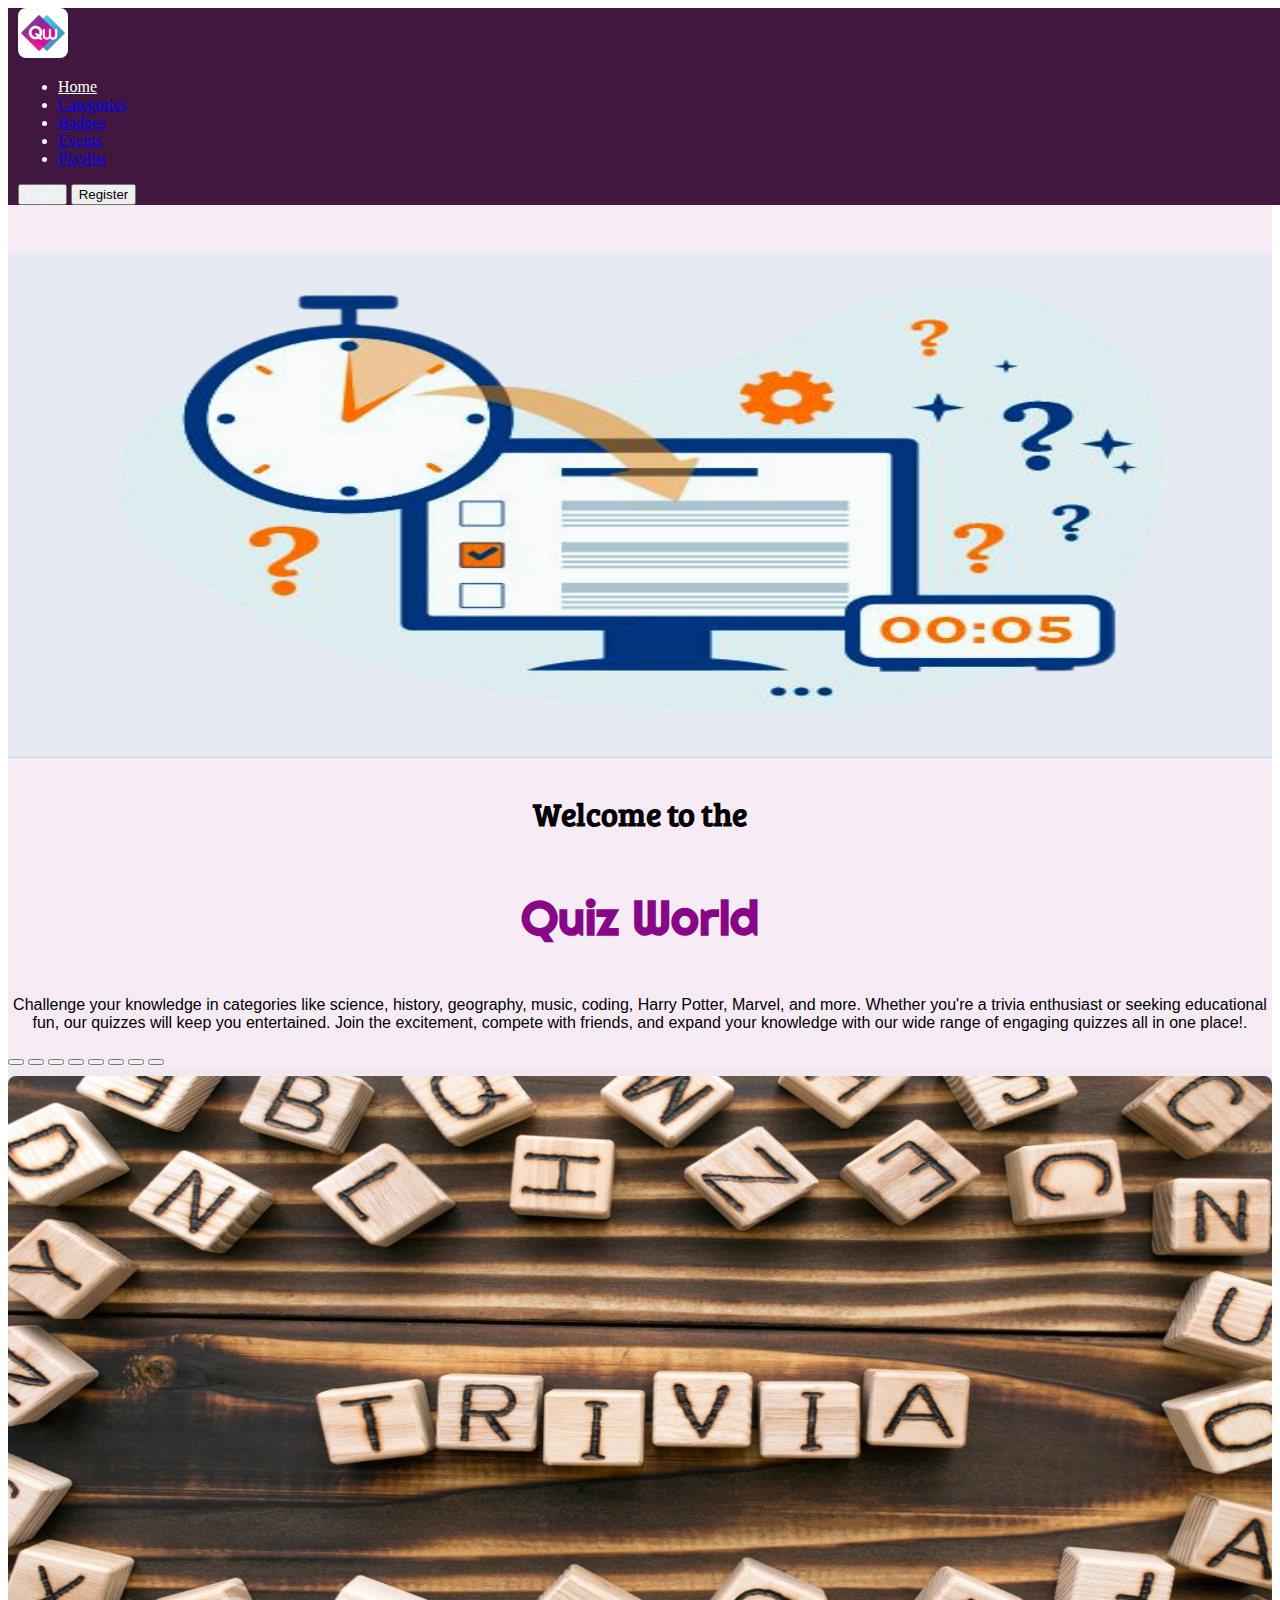
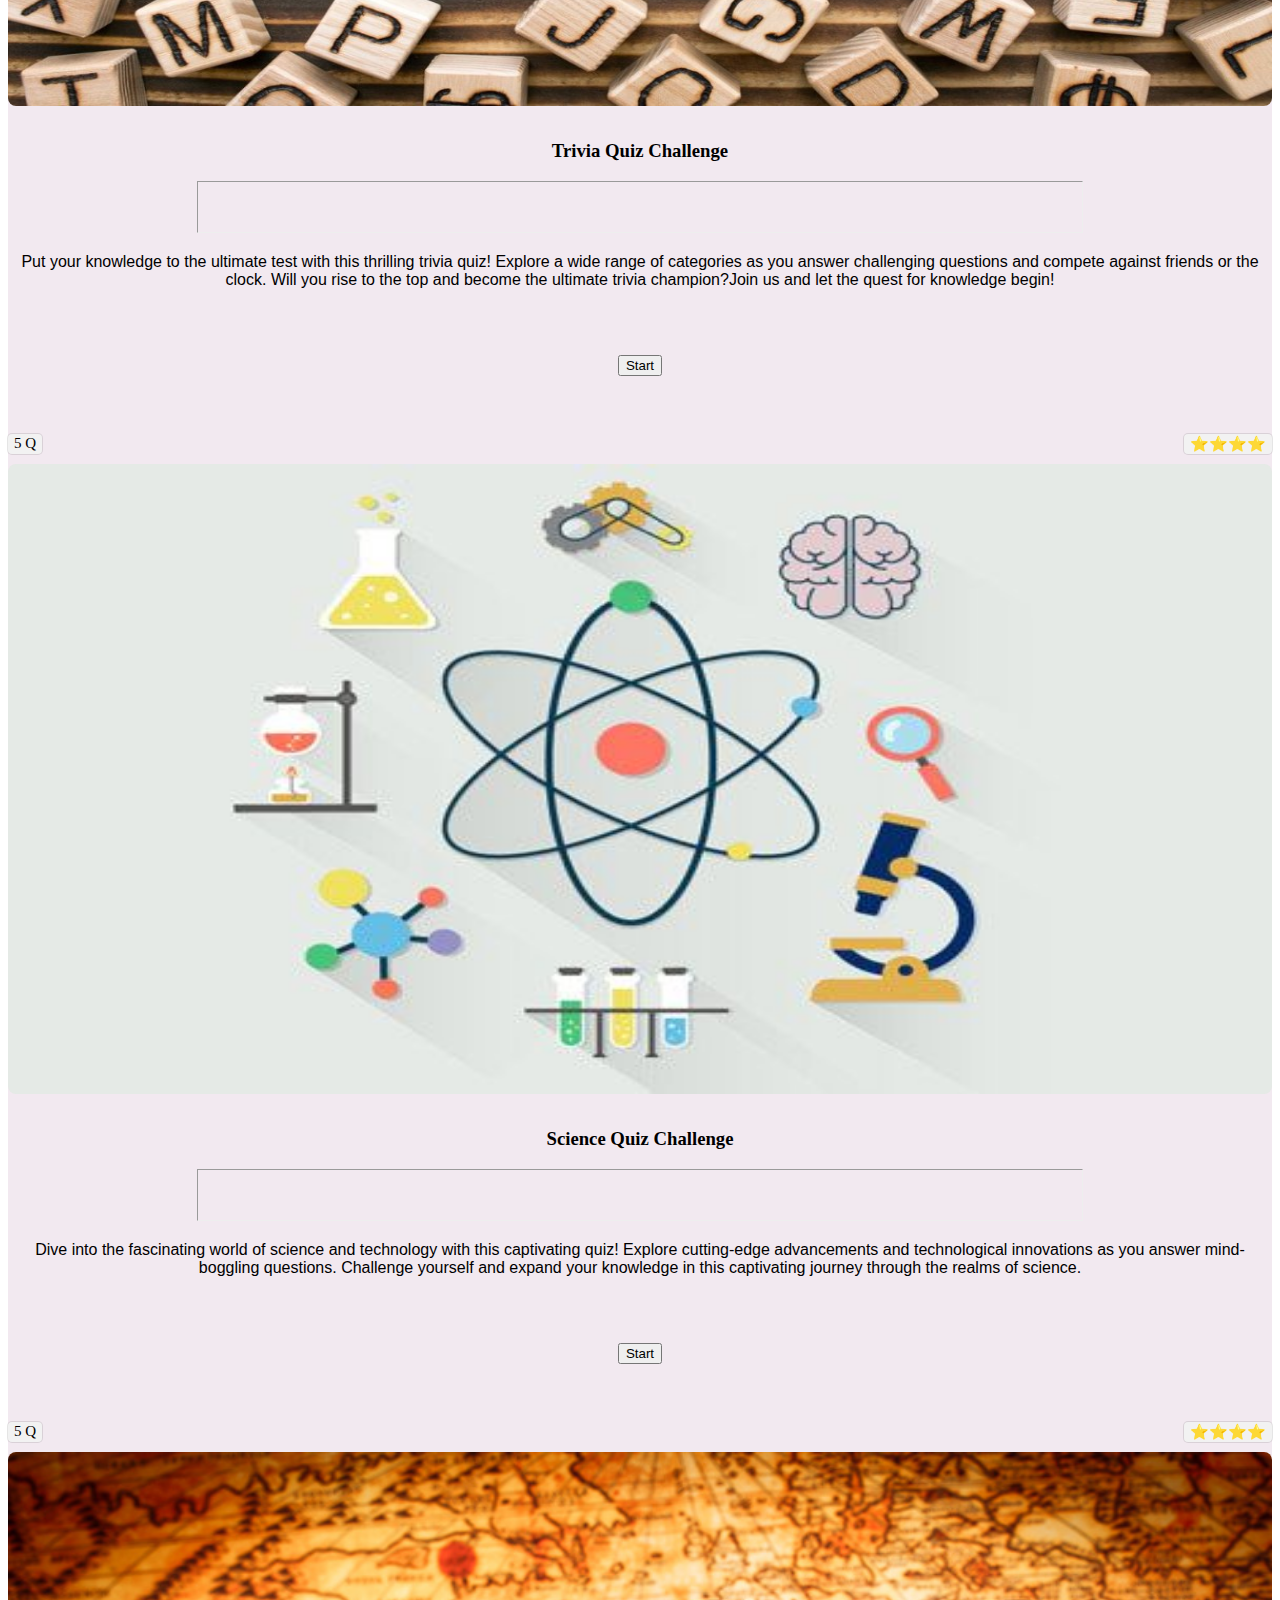
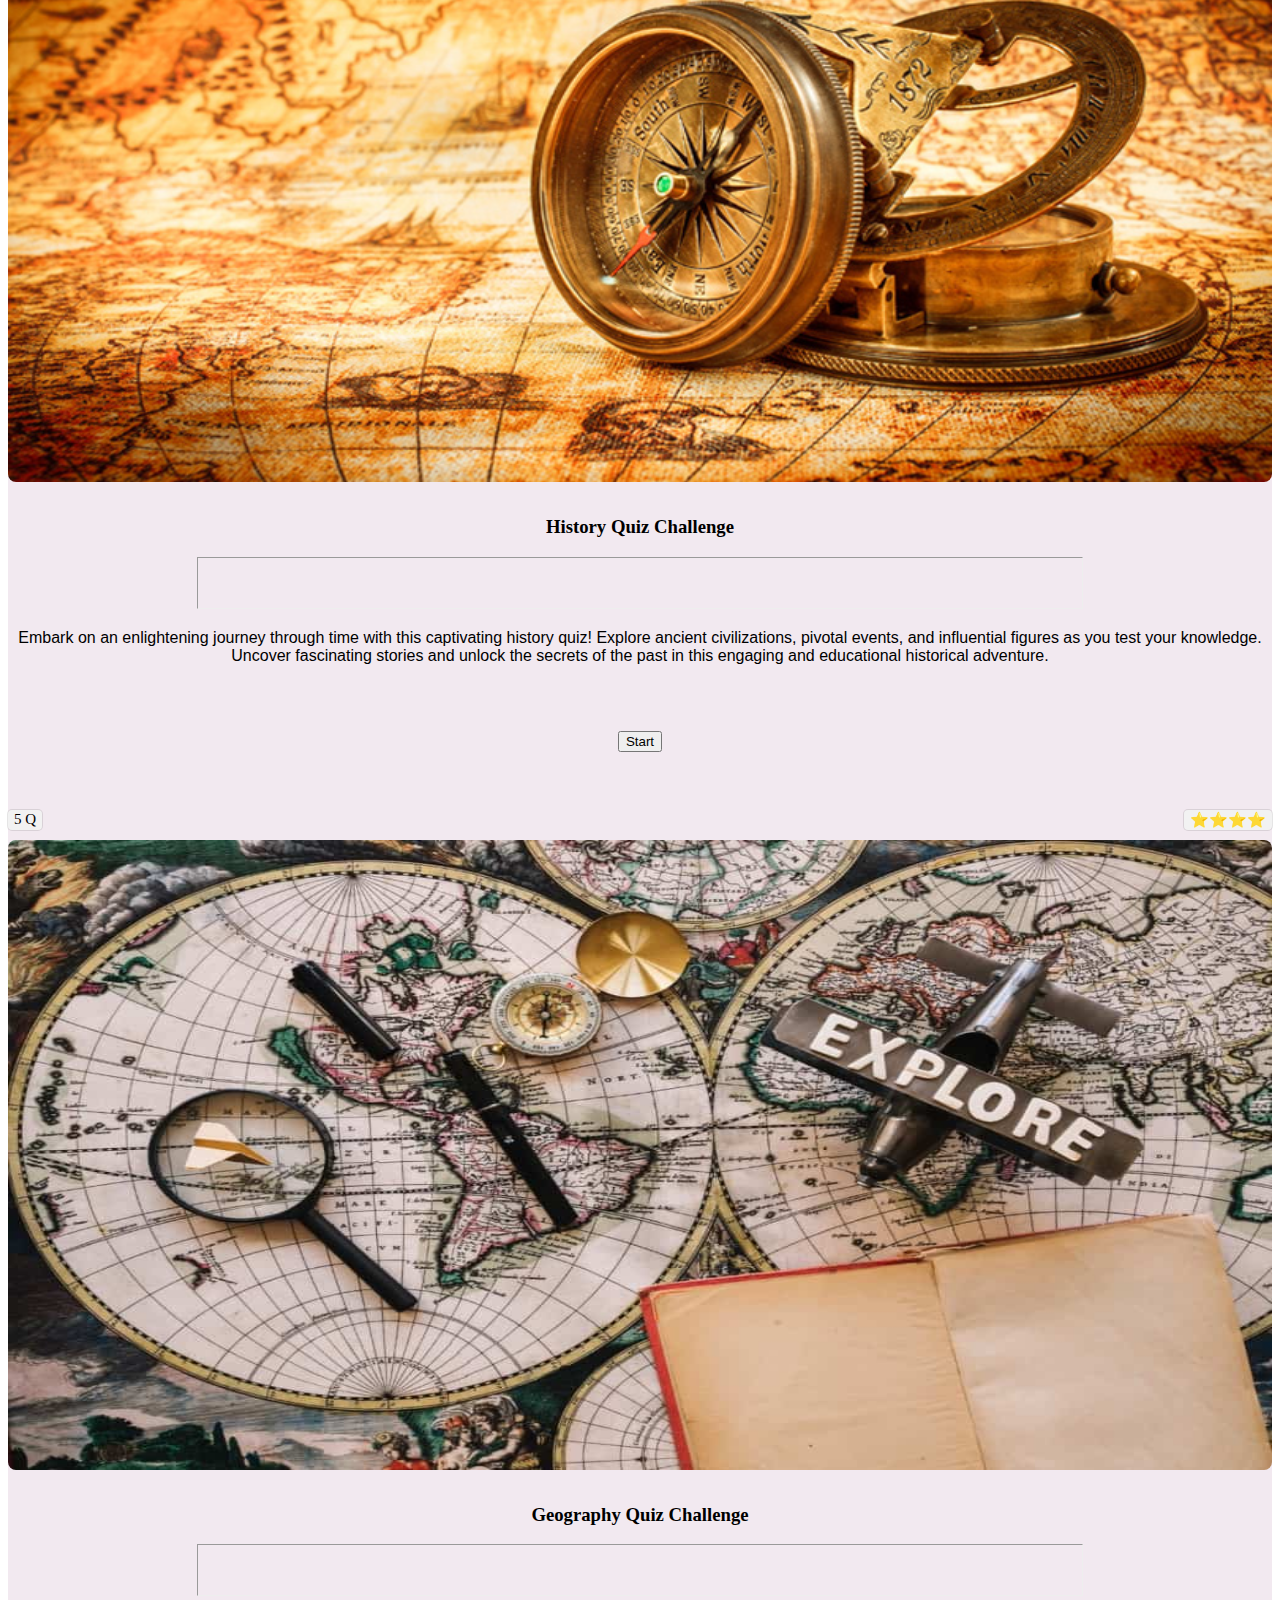
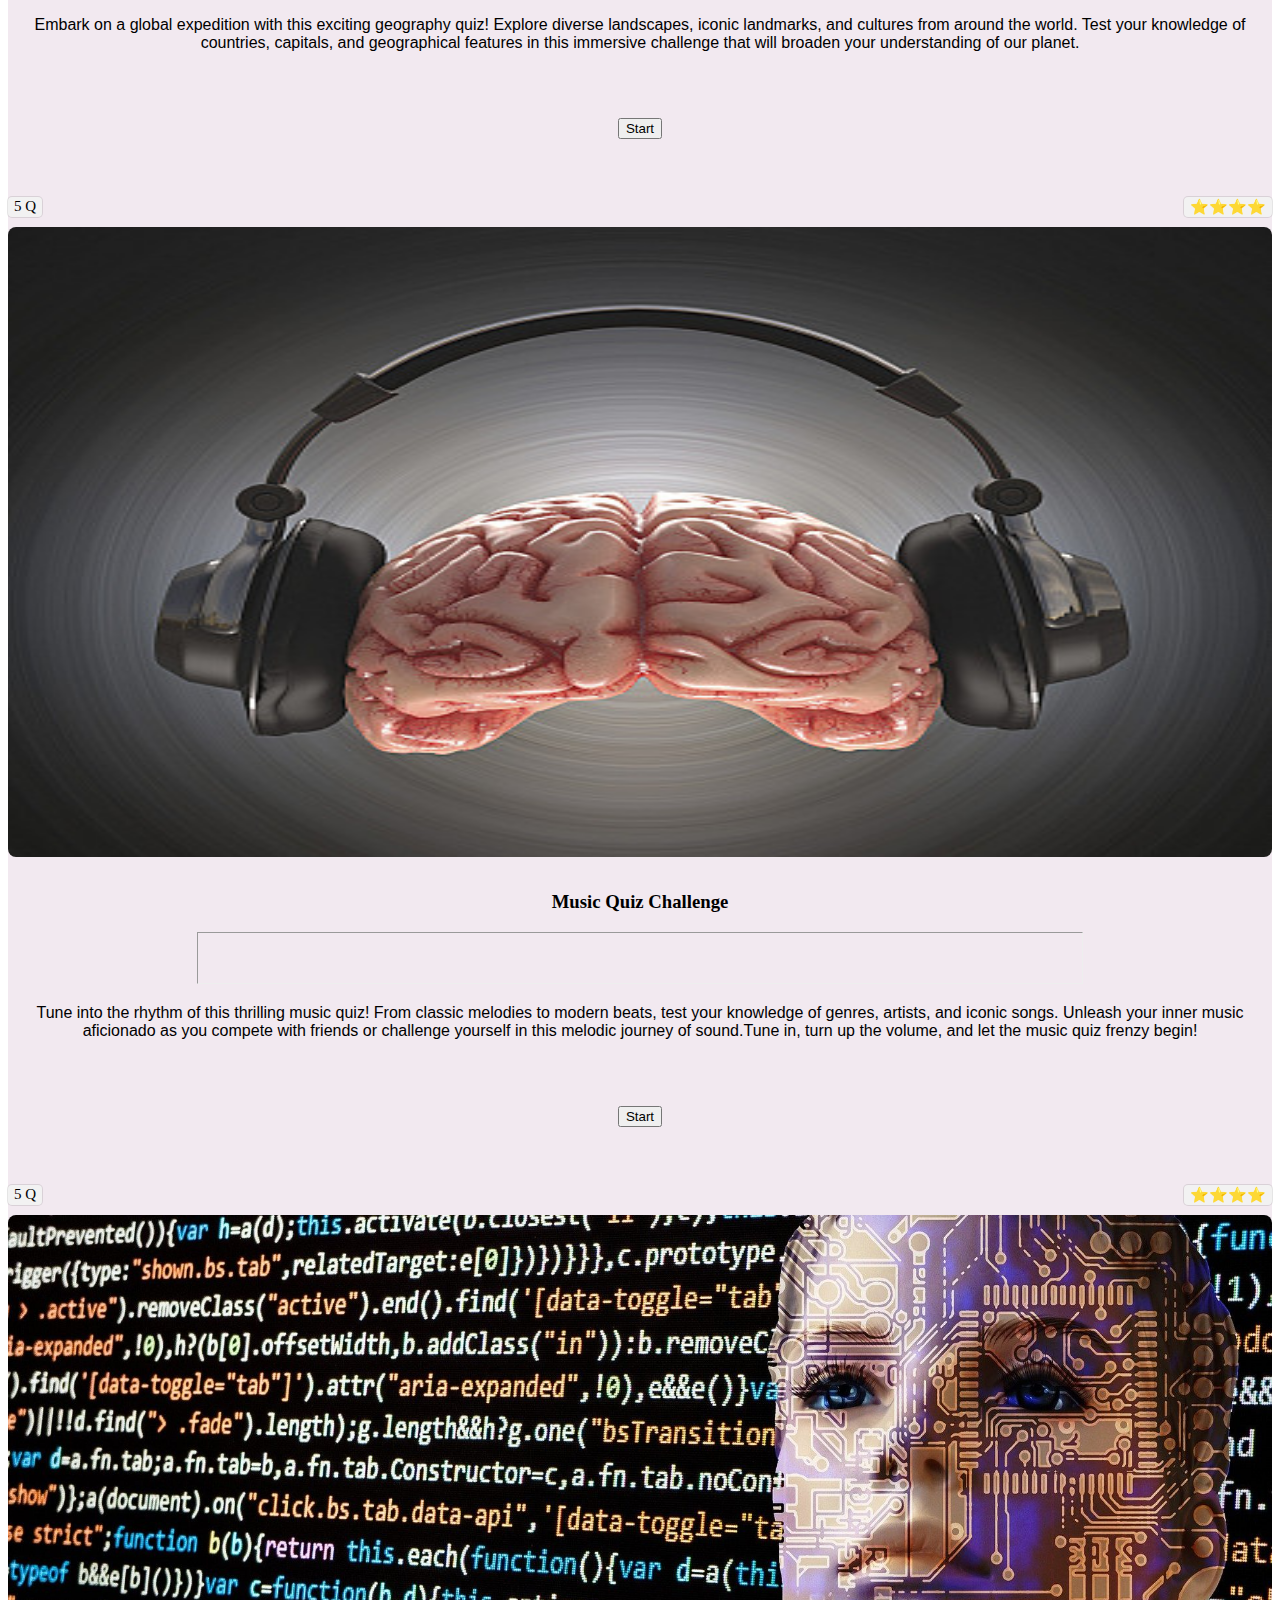
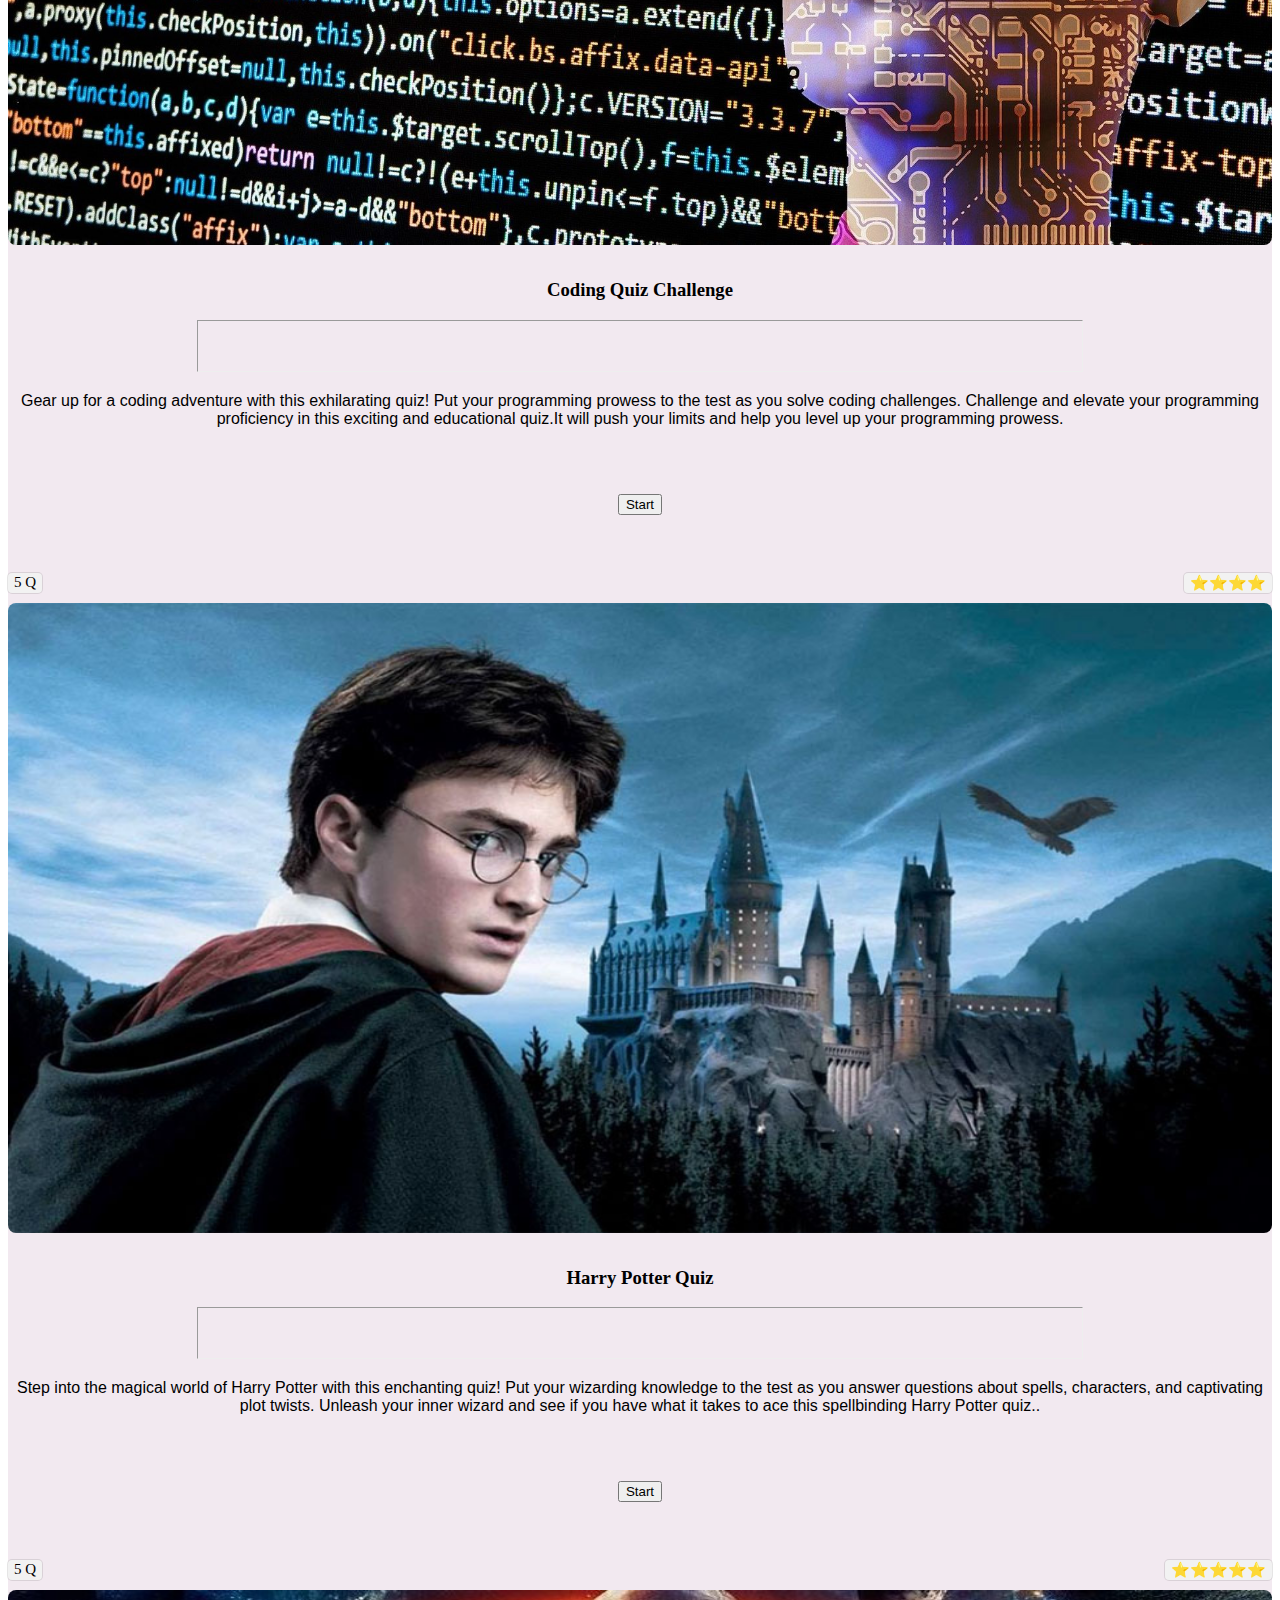
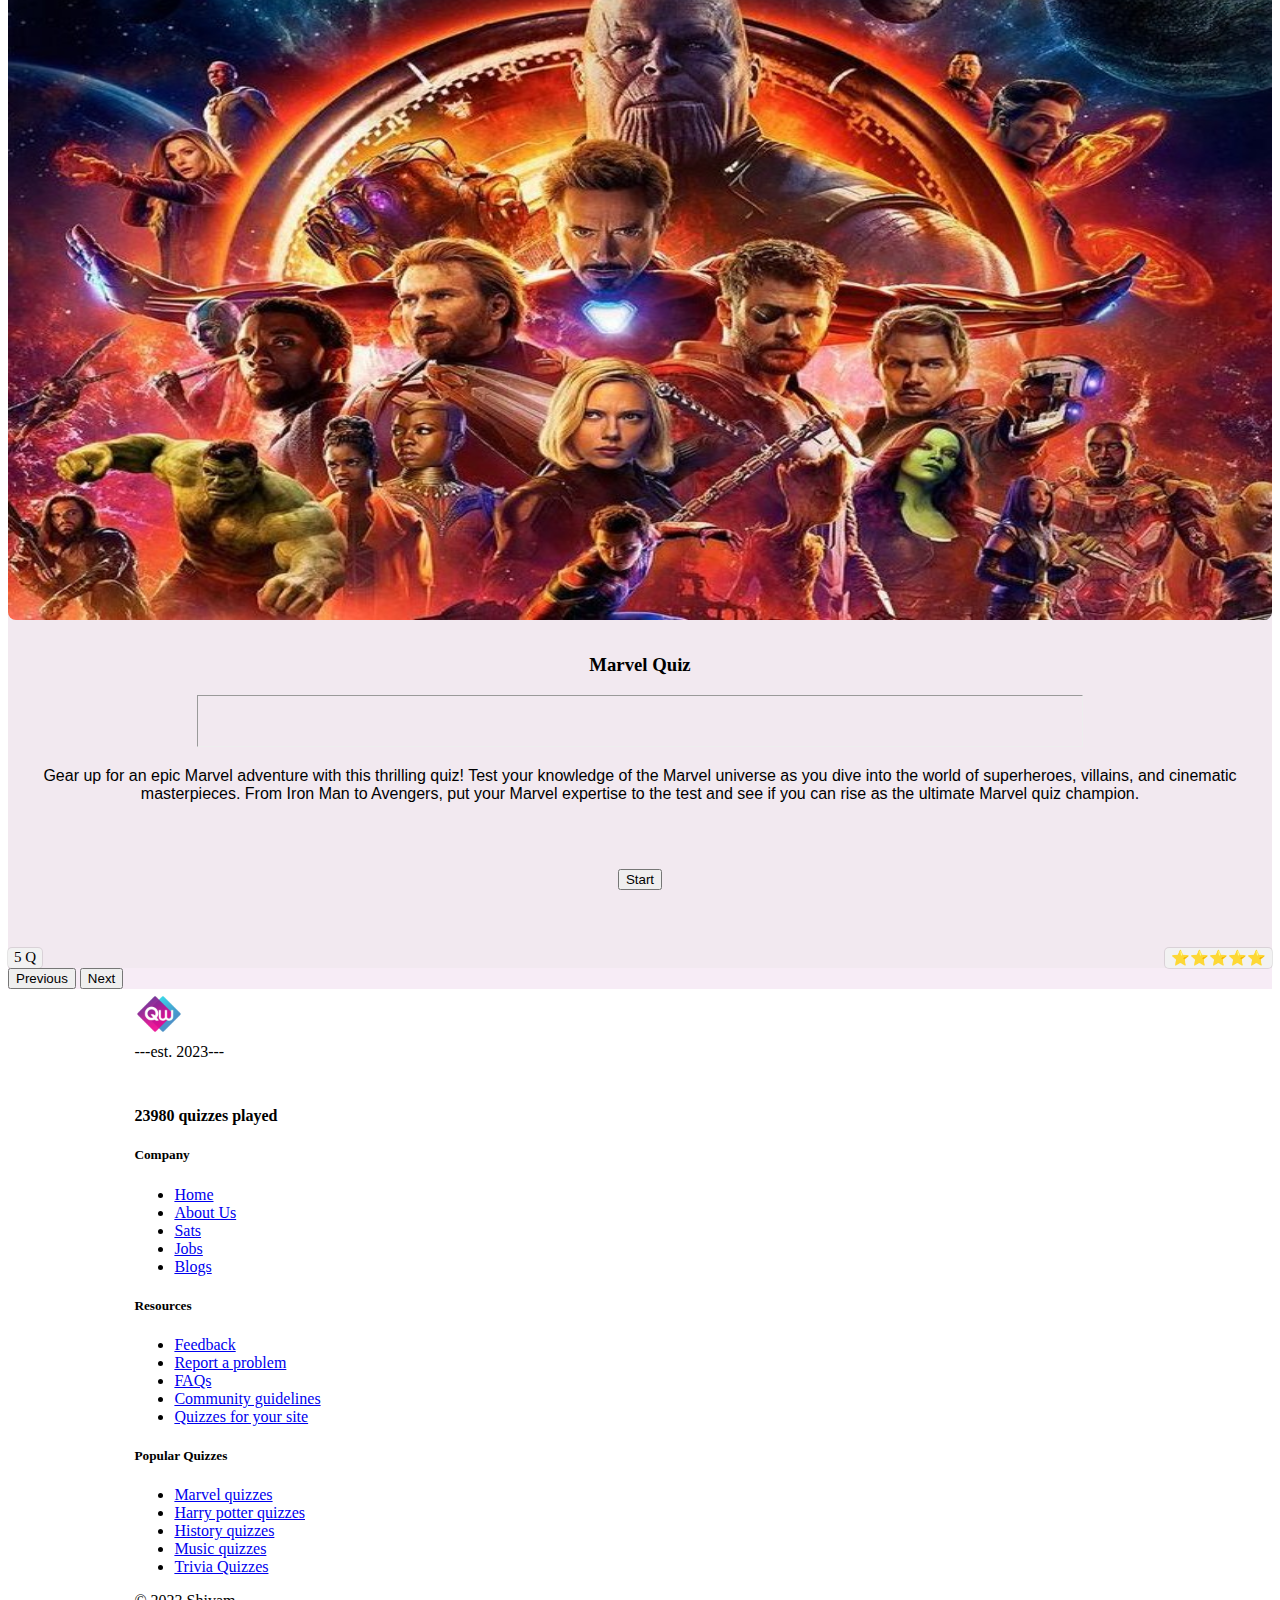
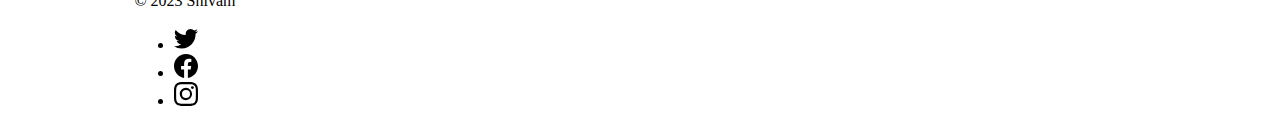
<file: index.html>
<!DOCTYPE html>
<html lang="en">
<head>
    <meta charset="UTF-8">
    <meta name="viewport" content="width=device-width, initial-scale=1.0">
    <link href="https://cdn.jsdelivr.net/npm/bootstrap@5.3.0/dist/css/bootstrap.min.css" rel="stylesheet" integrity="sha384-9ndCyUaIbzAi2FUVXJi0CjmCapSmO7SnpJef0486qhLnuZ2cdeRhO02iuK6FUUVM" crossorigin="anonymous">
    <link rel="preconnect" href="https://fonts.googleapis.com">
<link rel="preconnect" href="https://fonts.gstatic.com" crossorigin>
<link rel="preconnect" href="https://fonts.googleapis.com">
<link rel="preconnect" href="https://fonts.gstatic.com" crossorigin>
<link href="https://fonts.googleapis.com/css2?family=Bree+Serif&family=Caveat&display=swap" rel="stylesheet">
<link href="https://fonts.googleapis.com/css2?family=Caveat&family=Righteous&display=swap" rel="stylesheet">
    <link rel="stylesheet" href="style.css">
    <title>Document</title>
    
</head>
<body>
    <div class="heading">
        <header class="d-flex flex-wrap align-items-center justify-content-center justify-content-md-between py-3 mb-4 border-bottom" style="width:100% !important;">
          <div class="col-md-3 mb-2 mb-md-0">
            <a href="/" class="d-inline-flex link-body-emphasis text-decoration-none">
              <img src="./assets/images/icon.jpg" class="bi logo_img" width="50" height="50" role="img" aria-label="Bootstrap"> </svg>
            </a>
          </div>
    
          <ul class="nav col-12 col-md-auto mb-2 justify-content-center mb-md-0">
            <li><a href="#" class="nav-link px-2 link-secondary" style="color: rgb(255, 255, 255)!important;">Home</a></li>
            <li><a href="#" class="nav-link px-2">Categories</a></li>
            <li><a href="#" class="nav-link px-2">Badges</a></li>
            <li><a href="#" class="nav-link px-2">Events</a></li>
            <li><a href="#" class="nav-link px-2">Playlist</a></li>
          </ul>
    
          <div class="col-md-3 text-end">
            <button type="button" class="btn btn-outline-primary me-2" style="color: aliceblue;">Login</button>
            <button type="button" class="btn btn-primary">Register</button>
          </div>
        </header>
      </div> 
      <div class=" col-xxl-8 px-4 py-5 main_head" style="padding-top:0px !important; margin-top: 48px;">
        <div class="row flex-md-row-reverse align-items-center g-5 py-5" >
      
          <div class="col-md-6 " style="padding-top: 0px; margin-top: 0;"><center>
            <img src="./assets/images/quizz_img.png" class="d-block mx-md-auto img-fluid" alt="Bootstrap Themes" width="100%" height="500" loading="lazy">
          </center></div>
          <div class="col-md-6" style="float: inline-start !important;"><center>
            <h1 class="display-5 fw-bold text-body-emphasis lh-1 mb-3" style="font-family: 'Bree Serif', serif;">Welcome to the <span style="font-family: 'Righteous', cursive;;color:rgb(135, 7, 135);font-size :150%;;"><p>Quiz World</p></span></h1>
            <p class="lead" style="font-family: 'Red Hat Display', sans-serif;"> Challenge your knowledge in categories like science, history, geography, music, coding, Harry Potter, Marvel, and more. Whether you're a trivia enthusiast or seeking educational fun, our quizzes will keep you entertained. Join the excitement, compete with friends, and expand your knowledge with our wide range of engaging quizzes all in one place!.</p>
          </center>
          </div>
        </div>
      </div>
     
      <div class="container ">
        <div id="carouselExampleIndicators" class="carousel slide ">
          <div class="carousel-indicators">
            <button type="button" data-bs-target="#carouselExampleIndicators" data-bs-slide-to="0" class="active" aria-current="true" aria-label="Slide 1"></button>
            <button type="button" data-bs-target="#carouselExampleIndicators" data-bs-slide-to="1" aria-label="Slide 2"></button>
            <button type="button" data-bs-target="#carouselExampleIndicators" data-bs-slide-to="2" aria-label="Slide 3"></button>
            <button type="button" data-bs-target="#carouselExampleIndicators" data-bs-slide-to="3" aria-label="Slide 4"></button>
            <button type="button" data-bs-target="#carouselExampleIndicators" data-bs-slide-to="4" aria-label="Slide 5"></button>
            <button type="button" data-bs-target="#carouselExampleIndicators" data-bs-slide-to="5" aria-label="Slide 6"></button>
            <button type="button" data-bs-target="#carouselExampleIndicators" data-bs-slide-to="6" aria-label="Slide 7"></button>
            <button type="button" data-bs-target="#carouselExampleIndicators" data-bs-slide-to="7" aria-label="Slide 8"></button>
          </div>
          <div class="carousel-inner">
            <div class="carousel-item active">
              <div class="col-s-12 slide_bars">
                <div class="row g-0 border rounded overflow-hidden flex-md-row mb-4 shadow-sm h-md-250 position-relative">
                  <div class="col p-4 d-flex flex-column position-static">
                    <div class="row">
                    <div class="col-auto d-lg-block col-lg-6 img_cont"  >
                      <img src="./assets/images/trivia_img.jpg"  alt="fff" class="slide_img" >
                      <!-- <src style="width: 50%; height:100%;" alt="fff" class="bd-placeholder-img" width="200" height="250" xmlns="./family.jpg" role="img" aria-label="Placeholder: Thumbnail" preserveAspectRatio="xMidYMid slice" focusable="true"><title>Placeholder</title><rect width="100%" height="100%" fill="#55595c"></rect><text x="50%" y="50%" fill="#eceeef" dy=".3em">Thumbnail</text></src>
                      <rect width="100%" height="100%" fill="#55595c"></rect> -->
                     </div>
    
                     <div class="col-auto col-lg-6" ><center>
                    
                    <h3 class="mb-0 hed" style="font-family: 'Literata', serif;"><b>Trivia Quiz Challenge</b></h3>
                    <hr id="hr1"/>
                    <p class="mb-auto para lead" style="font-family: 'Red Hat Display', sans-serif;">Put your knowledge to the ultimate test with this thrilling trivia quiz! Explore a wide range of categories as you answer challenging questions and compete against friends or the clock. Will you rise to the top and become the ultimate trivia champion?Join us and let the quest for knowledge begin!</p>
                   
                      <button type="button" class="btn btn-success" onclick="window.location.href='./quizz2/index.html'">Start</button>
                      <div data-v-11222bf8="" class="quiz-info">
                        <span data-v-11222bf8="" class="questions-length">5 Q</span>
                        <span data-v-11222bf8="" class="times-played">⭐⭐⭐⭐</span>
                      </div>
                   
                  </center>
                  </div>
                </div>
                </div>
                  
                </div>
              </div>
            </div>
            <div class="carousel-item">
              <div class="col-s-12 slide_bars">
                <div class="row g-0 border rounded overflow-hidden flex-md-row mb-4 shadow-sm h-md-250 position-relative">
                  <div class="col p-4 d-flex flex-column position-static">
                    <div class="row">
                    <div class="col-auto d-lg-block col-lg-6"  >
                      <img src="./assets/images/science.jpeg"  alt="fff" class="slide_img">
                      <!-- <src style="width: 50%; height:100%;" alt="fff" class="bd-placeholder-img" width="200" height="250" xmlns="./family.jpg" role="img" aria-label="Placeholder: Thumbnail" preserveAspectRatio="xMidYMid slice" focusable="true"><title>Placeholder</title><rect width="100%" height="100%" fill="#55595c"></rect><text x="50%" y="50%" fill="#eceeef" dy=".3em">Thumbnail</text></src>
                      <rect width="100%" height="100%" fill="#55595c"></rect> -->
                     </div>
    
                     <div class="col-auto col-lg-6" ><center>
                    
                    <h3 class="mb-0 hed">Science Quiz Challenge</h3>
                    <hr id="hr1"/>
                    <p class="mb-auto para lead">Dive into the fascinating world of science and technology with this captivating quiz! Explore cutting-edge advancements and technological innovations as you answer mind-boggling questions. Challenge yourself and expand your knowledge in this captivating journey through the realms of science.</p>
                    <button type="button" class="btn btn-success" onclick="window.location.href='./quizz3/index.html'">Start</button>
                    <div data-v-11222bf8="" class="quiz-info">
                      <span data-v-11222bf8="" class="questions-length">5 Q</span>
                      <span data-v-11222bf8="" class="times-played">⭐⭐⭐⭐</span>
                    </div>
                  </center>
                  </div>
                </div>
                </div>
                  
                </div>
              </div>
            </div>
            <div class="carousel-item">
              <div class="col-s-12 slide_bars">
                <div class="row g-0 border rounded overflow-hidden flex-md-row mb-4 shadow-sm h-md-250 position-relative">
                  <div class="col p-4 d-flex flex-column position-static">
                    <div class="row">
                    <div class="col-auto d-lg-block col-lg-6"  >
                      <img src="./assets/images/history_img.jpg" alt="fff" class="slide_img">
                      <!-- <src style="width: 50%; height:100%;" alt="fff" class="bd-placeholder-img" width="200" height="250" xmlns="./family.jpg" role="img" aria-label="Placeholder: Thumbnail" preserveAspectRatio="xMidYMid slice" focusable="true"><title>Placeholder</title><rect width="100%" height="100%" fill="#55595c"></rect><text x="50%" y="50%" fill="#eceeef" dy=".3em">Thumbnail</text></src>
                      <rect width="100%" height="100%" fill="#55595c"></rect> -->
                     </div>
    
                     <div class="col-auto col-lg-6" ><center>
                   
                    <h3 class="mb-0 hed">History Quiz Challenge </h3>
                    <hr id="hr1"/>
                    <p class="mb-auto para lead">Embark on an enlightening journey through time with this captivating history quiz! Explore ancient civilizations, pivotal events, and influential figures as you test your knowledge. Uncover fascinating stories and unlock the secrets of the past in this engaging and educational historical adventure.</p>
                    <button type="button" class="btn btn-success" onclick="window.location.href='./quizz7/index.html'">Start</button>
                    <div data-v-11222bf8="" class="quiz-info">
                      <span data-v-11222bf8="" class="questions-length">5 Q</span>
                      <span data-v-11222bf8="" class="times-played">⭐⭐⭐⭐</span>
                    </div>
                  </center>
                  </div>
                </div>
                </div>
                  
                </div>
              </div>
            </div>
            <div class="carousel-item">
              <div class="col-s-12 slide_bars">
                <div class="row g-0 border rounded overflow-hidden flex-md-row mb-4 shadow-sm h-md-250 position-relative">
                  <div class="col p-4 d-flex flex-column position-static">
                    <div class="row">
                    <div class="col-auto d-lg-block col-lg-6"  >
                      <img src="./assets/images/geography (2).jpg" alt="fff" class="slide_img">
                      <!-- <src style="width: 50%; height:100%;" alt="fff" class="bd-placeholder-img" width="200" height="250" xmlns="./family.jpg" role="img" aria-label="Placeholder: Thumbnail" preserveAspectRatio="xMidYMid slice" focusable="true"><title>Placeholder</title><rect width="100%" height="100%" fill="#55595c"></rect><text x="50%" y="50%" fill="#eceeef" dy=".3em">Thumbnail</text></src>
                      <rect width="100%" height="100%" fill="#55595c"></rect> -->
                     </div>
    
                     <div class="col-auto col-lg-6" ><center>
                  
                    <h3 class="mb-0 hed">Geography Quiz Challenge</h3>
                    <hr id="hr1"/>
                    <p class="mb-auto para lead">Embark on a global expedition with this exciting geography quiz! Explore diverse landscapes, iconic landmarks, and cultures from around the world. Test your knowledge of countries, capitals, and geographical features in this immersive challenge that will broaden your understanding of our planet.</p>
                    <button type="button" class="btn btn-success" onclick="window.location.href='./quizz6/index.html'">Start</button>
                    <div data-v-11222bf8="" class="quiz-info">
                      <span data-v-11222bf8="" class="questions-length">5 Q</span>
                      <span data-v-11222bf8="" class="times-played">⭐⭐⭐⭐</span>
                    </div>
                  </center>
                  </div>
                </div>
                </div>
                  
                </div>
              </div>
            </div>
            <div class="carousel-item " >
              <div class="col-s-12 slide_bars">
                <div class="row g-0 border rounded overflow-hidden flex-md-row mb-4 shadow-sm h-md-250 position-relative">
                  <div class="col p-4 d-flex flex-column position-static">
                    <div class="row">
                    <div class="col-auto d-lg-block col-lg-6"  >
                      <img src="./assets/images/music_img.jpg"  alt="fff" class="slide_img">
                      <!-- <src style="width: 50%; height:100%;" alt="fff" class="bd-placeholder-img" width="200" height="250" xmlns="./family.jpg" role="img" aria-label="Placeholder: Thumbnail" preserveAspectRatio="xMidYMid slice" focusable="true"><title>Placeholder</title><rect width="100%" height="100%" fill="#55595c"></rect><text x="50%" y="50%" fill="#eceeef" dy=".3em">Thumbnail</text></src>
                      <rect width="100%" height="100%" fill="#55595c"></rect> -->
                     </div>
    
                     <div class="col-auto col-lg-6" ><center>
                    
                    <h3 class="mb-0 hed">Music Quiz Challenge</h3>
                    <hr id="hr1"/>
                    <p class="mb-auto para lead">Tune into the rhythm of this thrilling music quiz! From classic melodies to modern beats, test your knowledge of genres, artists, and iconic songs. Unleash your inner music aficionado as you compete with friends or challenge yourself in this melodic journey of sound.Tune in, turn up the volume, and let the music quiz frenzy begin!</p>
                    <button type="button" class="btn btn-success" onclick="window.location.href='./quizz5/index.html'">Start</button>
                    <div data-v-11222bf8="" class="quiz-info">
                      <span data-v-11222bf8="" class="questions-length">5 Q</span>
                      <span data-v-11222bf8="" class="times-played">⭐⭐⭐⭐</span>
                    </div>
                  </center>
                  </div>
               
                </div>
                </div>
                  
                </div>
              </div>
            </div>
            <div class="carousel-item">
              <div class="col-s-12 slide_bars">
                <div class="row g-0 border rounded overflow-hidden flex-md-row mb-4 shadow-sm h-md-250 position-relative">
                  <div class="col p-4 d-flex flex-column position-static">
                    <div class="row">
                    <div class="col-auto d-lg-block col-lg-6"  >
                      <img src="./assets/images/coding_img.jpg"  alt="fff" class="slide_img">
                      <!-- <src style="width: 50%; height:100%;" alt="fff" class="bd-placeholder-img" width="200" height="250" xmlns="./family.jpg" role="img" aria-label="Placeholder: Thumbnail" preserveAspectRatio="xMidYMid slice" focusable="true"><title>Placeholder</title><rect width="100%" height="100%" fill="#55595c"></rect><text x="50%" y="50%" fill="#eceeef" dy=".3em">Thumbnail</text></src>
                      <rect width="100%" height="100%" fill="#55595c"></rect> -->
                     </div>
    
                     <div class="col-auto col-lg-6" ><center>
                  
                    <h3 class="mb-0 hed" >Coding Quiz Challenge</h3>
                     <hr id="hr1"/>
                    <p class="mb-auto para lead" >Gear up for a coding adventure with this exhilarating quiz! Put your programming prowess to the test as you solve coding challenges.  Challenge  and elevate your programming proficiency in this exciting and educational quiz.It will push your  limits and help you level up your programming prowess. </p>
                    <button type="button" class="btn btn-success" onclick="window.location.href='./quizz1/index.html'">Start</button>
                    <div data-v-11222bf8="" class="quiz-info">
                      <span data-v-11222bf8="" class="questions-length">5 Q</span>
                      <span data-v-11222bf8="" class="times-played">⭐⭐⭐⭐</span>
                    </div>
                  </center>
                  </div>
                </div>
                </div>
                  
                </div>
              </div>
            </div>
            <div class="carousel-item slide_bars">
              <div class="col-s-12">
                <div class="row g-0 border rounded overflow-hidden flex-md-row mb-4 shadow-sm h-md-250 position-relative">
                  <div class="col p-4 d-flex flex-column position-static">
                    <div class="row">
                    <div class="col-auto d-lg-block col-lg-6"  >
                      <img src="./assets/images/harry_img.jpg"  alt="fff" class="slide_img">
                      <!-- <src style="width: 50%; height:100%;" alt="fff" class="bd-placeholder-img" width="200" height="250" xmlns="./family.jpg" role="img" aria-label="Placeholder: Thumbnail" preserveAspectRatio="xMidYMid slice" focusable="true"><title>Placeholder</title><rect width="100%" height="100%" fill="#55595c"></rect><text x="50%" y="50%" fill="#eceeef" dy=".3em">Thumbnail</text></src>
                      <rect width="100%" height="100%" fill="#55595c"></rect> -->
                     </div>
    
                     <div class="col-auto col-lg-6" ><center>

                    <h3 class="mb-0 hed">Harry Potter Quiz </h3>
                    <hr id="hr1"/>
                    <p class="mb-auto para lead">Step into the magical world of Harry Potter with this enchanting quiz! Put your wizarding knowledge to the test as you answer questions about spells, characters, and captivating plot twists. Unleash your inner wizard and see if you have what it takes to ace this spellbinding Harry Potter quiz..</p>
                    <button type="button" class="btn btn-success" onclick="window.location.href='./quizz8/index.html'">Start</button>
                    <div data-v-11222bf8="" class="quiz-info">
                      <span data-v-11222bf8="" class="questions-length">5 Q</span>
                      <span data-v-11222bf8="" class="times-played">⭐⭐⭐⭐⭐</span>
                    </div>
                  </center>
                  </div>
                </div>
                </div>
                  
                </div>
              </div>
            </div>
            <div class="carousel-item">
              <div class="col-s-12 slide_bars">
                <div class="row g-0 border rounded overflow-hidden flex-md-row mb-4 shadow-sm h-md-250 position-relative">
                  <div class="col p-4 d-flex flex-column position-static">
                    <div class="row">
                    <div class="col-auto d-lg-block col-lg-6"  >
                      <img src="./assets/images/marvel_img.jpg" alt="fff" class="slide_img">
                      <!-- <src style="width: 50%; height:100%;" alt="fff" class="bd-placeholder-img" width="200" height="250" xmlns="./family.jpg" role="img" aria-label="Placeholder: Thumbnail" preserveAspectRatio="xMidYMid slice" focusable="true"><title>Placeholder</title><rect width="100%" height="100%" fill="#55595c"></rect><text x="50%" y="50%" fill="#eceeef" dy=".3em">Thumbnail</text></src>
                      <rect width="100%" height="100%" fill="#55595c"></rect> -->
                     </div>
    
                      <div class="col-auto col-lg-6" ><center>
                 
                    <h3 class="mb-0 hed">Marvel Quiz</h3>
                    <hr id="hr1"/>
                    <p class="mb-auto para lead">Gear up for an epic Marvel adventure with this thrilling quiz! Test your knowledge of the Marvel universe as you dive into the world of superheroes, villains, and cinematic masterpieces. From Iron Man to Avengers, put your Marvel expertise to the test and see if you can rise as the ultimate Marvel quiz champion.</p>
                    <button type="button" class="btn btn-success" onclick="window.location.href='./quizz4/index.html'">Start</button>
                    <div data-v-11222bf8="" class="quiz-info">
                      <span data-v-11222bf8="" class="questions-length">5 Q</span>
                      <span data-v-11222bf8="" class="times-played">⭐⭐⭐⭐⭐</span>
                    </div>
                  </center>
                  </div>
                </div>
                </div>
                  
                </div>
              </div>
            </div>
          </div>
          <button class="carousel-control-prev" type="button" data-bs-target="#carouselExampleIndicators" data-bs-slide="prev">
            <span class="carousel-control-prev-icon" aria-hidden="true"></span>
            <span class="visually-hidden">Previous</span>
          </button>
          <button class="carousel-control-next" type="button" data-bs-target="#carouselExampleIndicators" data-bs-slide="next">
            <span class="carousel-control-next-icon" aria-hidden="true"></span>
            <span class="visually-hidden">Next</span>
          </button>
        </div>
      </div>
      <div style="background-color: white;margin-bottom: 0;" >
        <footer class="row row-cols-1 row-cols-sm-2 row-cols-md-5 py-5 my-5 border-top" style="width:80%;margin-left:10%;margin-right:10%;background-color: white;">
          <div class="col mb-3" >
            <a href="/" class="d-flex align-items-center mb-3 link-body-emphasis text-decoration-none">
              <img src="./assets/images/icon.jpg" alt="logo" width="50px" height="50px" class="logo_img">
            </a>
            <div class="pageFooter-est" >
              <span>---est. 2023---</span>
              </div>
          <div class="played">
            <p ><b>23980 quizzes played</b></p>
            </div>
          </div>
      
          <div class="col mb-3">
      
          </div>
      
          <div class="col mb-3">
            <h5>Company</h5>
            <ul class="nav flex-column">
              <li class="nav-item mb-2"><a href="#" class="nav-link p-0 text-body-secondary">Home</a></li>
              <li class="nav-item mb-2"><a href="#" class="nav-link p-0 text-body-secondary">About Us</a></li>
              <li class="nav-item mb-2"><a href="#" class="nav-link p-0 text-body-secondary">Sats</a></li>
              <li class="nav-item mb-2"><a href="#" class="nav-link p-0 text-body-secondary">Jobs</a></li>
              <li class="nav-item mb-2"><a href="#" class="nav-link p-0 text-body-secondary">Blogs</a></li>

            </ul>
          </div>
      
          <div class="col mb-3">
            <h5>Resources</h5>
            <ul class="nav flex-column">
              <li class="nav-item mb-2"><a href="#" class="nav-link p-0 text-body-secondary">Feedback</a></li>
              <li class="nav-item mb-2"><a href="#" class="nav-link p-0 text-body-secondary">Report a problem</a></li>
              <li class="nav-item mb-2"><a href="#" class="nav-link p-0 text-body-secondary">FAQs</a></li>
              <li class="nav-item mb-2"><a href="#" class="nav-link p-0 text-body-secondary">Community guidelines</a></li>
              <li class="nav-item mb-2"><a href="#" class="nav-link p-0 text-body-secondary">Quizzes for your site</a></li>
            </ul>
          </div>
      
          <div class="col mb-3">
            <h5>Popular Quizzes</h5>
            <ul class="nav flex-column">
              <li class="nav-item mb-2"><a href="#" class="nav-link p-0 text-body-secondary">Marvel quizzes</a></li>
              <li class="nav-item mb-2"><a href="#" class="nav-link p-0 text-body-secondary">Harry potter quizzes</a></li>
              <li class="nav-item mb-2"><a href="#" class="nav-link p-0 text-body-secondary">History quizzes</a></li>
              <li class="nav-item mb-2"><a href="#" class="nav-link p-0 text-body-secondary">Music quizzes</a></li>
              <li class="nav-item mb-2"><a href="#" class="nav-link p-0 text-body-secondary">Trivia Quizzes</a></li>
              
            </ul>
          </div>
       
        </footer>
        <div  style="padding-top: 0px !important; width:100%;background-color: white;">
          <footer class="d-flex flex-wrap justify-content-between align-items-center py-3 my-4 border-top" style="width:80%;margin-left:10%;margin-right:10%;">
            <div class="col-md-4 d-flex align-items-center">
              <!-- <a href="/" class="mb-3 me-2 mb-md-0 text-body-secondary text-decoration-none lh-1">
                <svg class="bi" width="30" height="24"><use xlink:href="#bootstrap"></use></svg>
              </a> -->
              <span class="mb-3 mb-md-0 text-body-secondary">© 2023 Shivam</span>
            </div>
        
            <ul class="nav col-md-4 justify-content-end list-unstyled d-flex">
              <li class="ms-3"><a class="text-body-secondary" href="#"><img src="./assets/images/twitter.svg" width="24" height="24"></a></li>
              <li class="ms-3"><a class="text-body-secondary" href="#"><img src="./assets/images/facebook.svg" width="24" height="24"></a></li>
              <li class="ms-3"><a class="text-body-secondary" href="#"><img src="./assets/images/instagram.svg" width="24" height="24"></a></li>
            </ul>
          </footer>
        </div>
      </div>
    
      <script src="https://cdn.jsdelivr.net/npm/bootstrap@5.3.0/dist/js/bootstrap.bundle.min.js" integrity="sha384-geWF76RCwLtnZ8qwWowPQNguL3RmwHVBC9FhGdlKrxdiJJigb/j/68SIy3Te4Bkz" crossorigin="anonymous"></script>
</body>
</html>
</file>
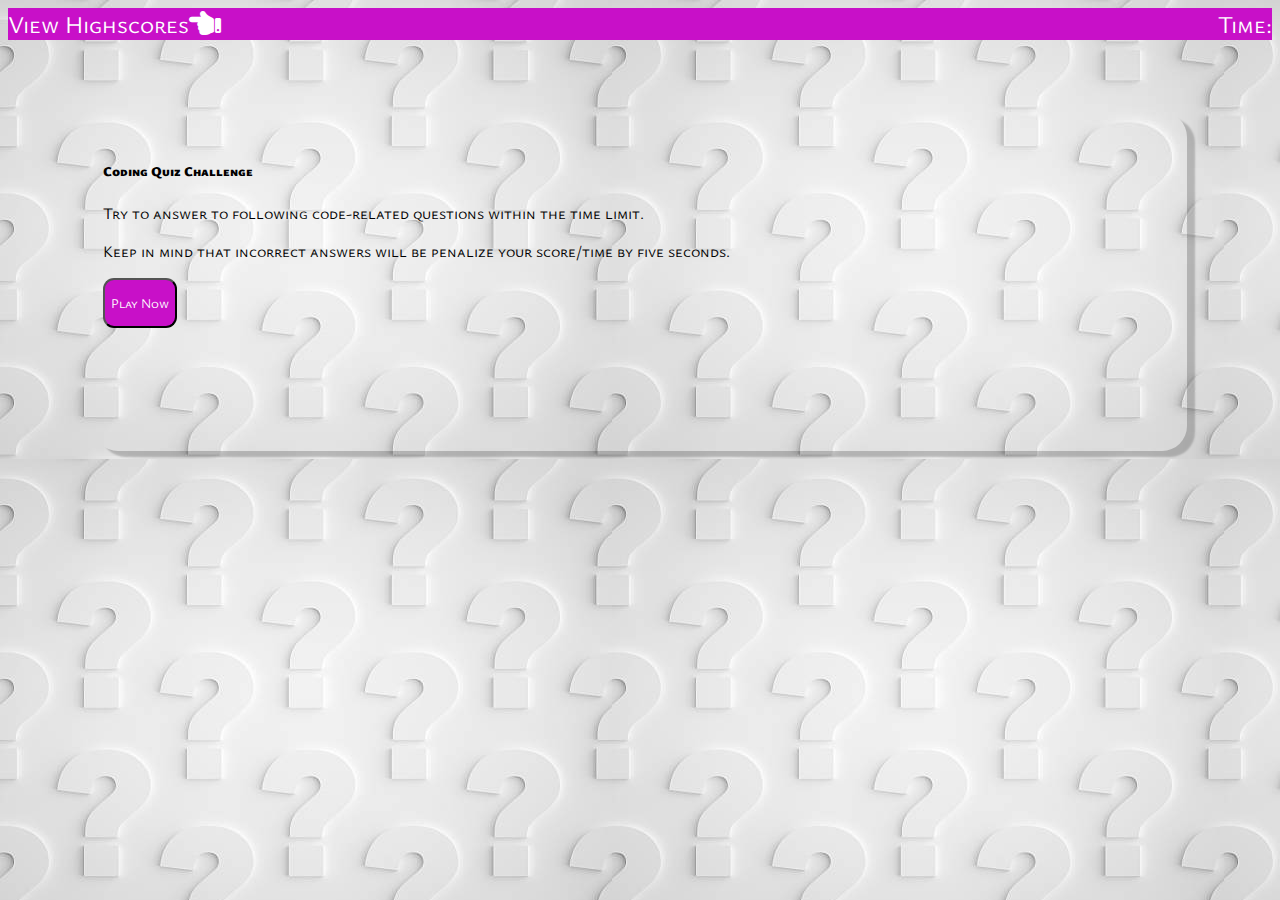
<file: quizz1/index.html>
<!DOCTYPE html> 
<html lang="en"> 
 
<head> 
    <meta charset="UTF-8"> 
    <meta http-equiv="X-UA-Compatible" content="IE=edge"> 
    <meta name="viewport" content="width=device-width, initial-scale=1.0"> 
    
    <link rel="stylesheet" href="https://cdnjs.cloudflare.com/ajax/libs/font-awesome/5.15.3/css/all.min.css"> 
    <link rel="stylesheet" href="style.css"> 
    <link href="https://cdn.jsdelivr.net/npm/bootstrap@5.0.2/dist/css/bootstrap.min.css" rel="stylesheet" integrity="sha384-EVSTQN3/azprG1Anm3QDgpJLIm9Nao0Yz1ztcQTwFspd3yD65VohhpuuCOmLASjC" crossorigin="anonymous"> 
<script src="https://cdn.jsdelivr.net/npm/bootstrap@5.0.2/dist/js/bootstrap.bundle.min.js" integrity="sha384-MrcW6ZMFYlzcLA8Nl+NtUVF0sA7MsXsP1UyJoMp4YLEuNSfAP+JcXn/tWtIaxVXM" crossorigin="anonymous"></script>  
<script src="https://code.jquery.com/jquery-3.6.0.min.js"></script> 
<link href="https://fonts.googleapis.com/css2?family=Bacasime+Antique&family=Diphylleia&family=Libre+Baskerville&family=Source+Serif+4:wght@500&family=Ysabeau+Infant:ital@1&family=Ysabeau+SC:wght@300&display=swap" rel="stylesheet"> 
<link rel="preconnect" href="https://fonts.gstatic.com" crossorigin> 
<link href="https://fonts.googleapis.com/css2?family=Bacasime+Antique&family=Diphylleia&family=Libre+Baskerville&family=Source+Serif+4:wght@500&family=Ysabeau+Infant:ital@1&family=Ysabeau+SC:wght@300&display=swap" rel="stylesheet"> 
<link rel="preconnect" href="https://fonts.googleapis.com"> 
<link rel="preconnect" href="https://fonts.gstatic.com" crossorigin> 
<link href="https://fonts.googleapis.com/css2?family=Bacasime+Antique&family=Diphylleia&family=Libre+Baskerville&family=Source+Serif+4:wght@500&family=Ysabeau+Infant:ital@1&family=Ysabeau+SC:wght@300&display=swap" rel="stylesheet"> 
    <title>Quiz Project</title> 
   
   
</head> 
 
<body > 
    <div > 
    <header  class="header-align" > 
        <a style="font-family: 'Bacasime Antique', serif; 
        font-family: 'Diphylleia', serif; 
        font-family: 'Libre Baskerville', serif; 
        font-family: 'Source Serif 4', serif; 
        font-family: 'Ysabeau Infant', sans-serif; 
        font-family: 'Ysabeau SC', sans-serif;"id=leaderboard onclick="highsc()">View Highscores<i class="fas fa-hand-point-left fa-lg"></i> 
        </i></a>  
 
       <a  style="font-family: 'Bacasime Antique', serif; 
       font-family: 'Diphylleia', serif; 
       font-family: 'Libre Baskerville', serif; 
       font-family: 'Source Serif 4', serif; 
       font-family: 'Ysabeau Infant', sans-serif; 
       font-family: 'Ysabeau SC', sans-serif;"id="timerdisp" >Time:<label id="time"></label></a> 
 
         
         
    
    </header></div> 
   <br><br><br><br> 
<div class="container card-columns " ><center> 
<div id="carddiv" class="container card bg-white "> 
<br> 
  <div class="card-body" id="dataContainer"> 
    <h5 style="font-family: 'Bacasime Antique', serif; 
    font-family: 'Diphylleia', serif; 
    font-family: 'Libre Baskerville', serif; 
    font-family: 'Source Serif 4', serif; 
    font-family: 'Ysabeau Infant', sans-serif; 
    font-family: 'Ysabeau SC', sans-serif;"class="card-title " id="tit"><b>Coding Quiz Challenge</b></h5> 
    <p style="font-family: 'Bacasime Antique', serif; 
    font-family: 'Diphylleia', serif; 
    font-family: 'Libre Baskerville', serif; 
    font-family: 'Source Serif 4', serif; 
    font-family: 'Ysabeau Infant', sans-serif; 
    font-family: 'Ysabeau SC', sans-serif;" class="card-text text-wrap" id="ques">Try to answer to following code-related questions within the time limit.</p> 
    <p style="font-family: 'Bacasime Antique', serif; 
    font-family: 'Diphylleia', serif; 
    font-family: 'Libre Baskerville', serif; 
    font-family: 'Source Serif 4', serif; 
    font-family: 'Ysabeau Infant', sans-serif; 
    font-family: 'Ysabeau SC', sans-serif;" class="card-text text-wrap" id="op">Keep in mind that incorrect answers will be penalize your score/time by five seconds.</p> 
  
  
    <button  style="font-family: 'Bacasime Antique', serif; 
    font-family: 'Diphylleia', serif;
    font-family: 'Libre Baskerville', serif; 
    font-family: 'Source Serif 4', serif; 
    font-family: 'Ysabeau Infant', sans-serif; 
    font-family: 'Ysabeau SC', sans-serif;" id="stbtn"  class="btn btn-lg" >Play Now</button> 
      
    <button id="bkbtn" onclick="backbtn()" class="btn "> Back </button> 
 <button id="clrdata" onclick="clrdata()" class="btn " > Clear Data </button> 
    <button id="op1" onclick="ck(1)" class="btn btn-lg button" ></button> 
    <br><br><label   style="font-family: 'Bacasime Antique', serif; 
    font-family: 'Diphylleia', serif; 
    font-family: 'Libre Baskerville', serif; 
    font-family: 'Source Serif 4', serif; 
    font-family: 'Ysabeau Infant', sans-serif; 
    font-family: 'Ysabeau SC', sans-serif;" id="ent">Enter Initials:</label> 
    <input style="font-family: 'Bacasime Antique', serif; 
    font-family: 'Diphylleia', serif; 
    font-family: 'Libre Baskerville', serif; 
    font-family: 'Source Serif 4', serif; 
    font-family: 'Ysabeau Infant', sans-serif; 
    font-family: 'Ysabeau SC', sans-serif;" type="text" id="input"> <button onclick="alldone()" id="submit" class="btn  " >Submit 
     </button> 
     <button id="op2" onclick="ck(2)" class="btn btn-lg button " ></button> 
     <br><br> 
      <button id="op3" onclick="ck(3)" class="btn btn-lg button" ></button> 
      <br><br> 
       <button id="op4" onclick="ck(4)" class="btn btn-lg button" ></button> 
       <hr id="hrr"> 
       <h5 id="h5"></h5> 
  </div> 
 
</div></center></div> 
<script  src="index.js" charset="utf-8"></script> 
</body> 
 
</html>
</file>
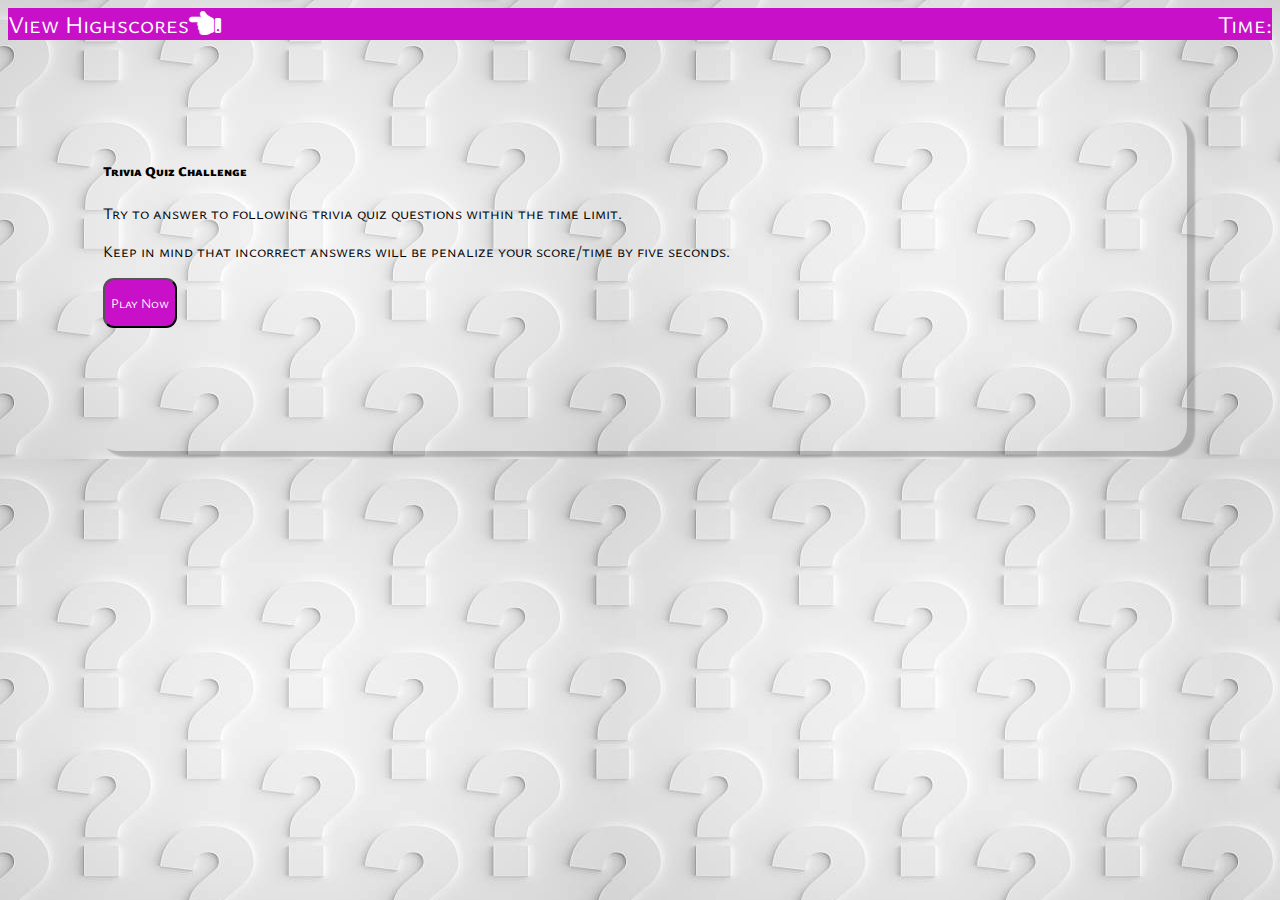
<file: quizz2/index.html>
<!DOCTYPE html> 
<html lang="en"> 
 
<head> 
    <meta charset="UTF-8"> 
    <meta http-equiv="X-UA-Compatible" content="IE=edge"> 
    <meta name="viewport" content="width=device-width, initial-scale=1.0"> 
    
    <link rel="stylesheet" href="https://cdnjs.cloudflare.com/ajax/libs/font-awesome/5.15.3/css/all.min.css"> 
    <link rel="stylesheet" href="style.css"> 
    <link href="https://cdn.jsdelivr.net/npm/bootstrap@5.0.2/dist/css/bootstrap.min.css" rel="stylesheet" integrity="sha384-EVSTQN3/azprG1Anm3QDgpJLIm9Nao0Yz1ztcQTwFspd3yD65VohhpuuCOmLASjC" crossorigin="anonymous"> 
<script src="https://cdn.jsdelivr.net/npm/bootstrap@5.0.2/dist/js/bootstrap.bundle.min.js" integrity="sha384-MrcW6ZMFYlzcLA8Nl+NtUVF0sA7MsXsP1UyJoMp4YLEuNSfAP+JcXn/tWtIaxVXM" crossorigin="anonymous"></script>  
<script src="https://code.jquery.com/jquery-3.6.0.min.js"></script> 
<link href="https://fonts.googleapis.com/css2?family=Bacasime+Antique&family=Diphylleia&family=Libre+Baskerville&family=Source+Serif+4:wght@500&family=Ysabeau+Infant:ital@1&family=Ysabeau+SC:wght@300&display=swap" rel="stylesheet"> 
<link rel="preconnect" href="https://fonts.gstatic.com" crossorigin> 
<link href="https://fonts.googleapis.com/css2?family=Bacasime+Antique&family=Diphylleia&family=Libre+Baskerville&family=Source+Serif+4:wght@500&family=Ysabeau+Infant:ital@1&family=Ysabeau+SC:wght@300&display=swap" rel="stylesheet"> 
<link rel="preconnect" href="https://fonts.googleapis.com"> 
<link rel="preconnect" href="https://fonts.gstatic.com" crossorigin> 
<link href="https://fonts.googleapis.com/css2?family=Bacasime+Antique&family=Diphylleia&family=Libre+Baskerville&family=Source+Serif+4:wght@500&family=Ysabeau+Infant:ital@1&family=Ysabeau+SC:wght@300&display=swap" rel="stylesheet"> 
    <title>Quiz Project</title> 
   
   
</head> 
 
<body > 
    <div > 
    <header  class="header-align" > 
        <a style="font-family: 'Bacasime Antique', serif; 
        font-family: 'Diphylleia', serif; 
        font-family: 'Libre Baskerville', serif; 
        font-family: 'Source Serif 4', serif; 
        font-family: 'Ysabeau Infant', sans-serif; 
        font-family: 'Ysabeau SC', sans-serif;"id=leaderboard onclick="highsc()">View Highscores<i class="fas fa-hand-point-left fa-lg"></i> 
        </i></a>  
 
       <a  style="font-family: 'Bacasime Antique', serif; 
       font-family: 'Diphylleia', serif; 
       font-family: 'Libre Baskerville', serif; 
       font-family: 'Source Serif 4', serif; 
       font-family: 'Ysabeau Infant', sans-serif; 
       font-family: 'Ysabeau SC', sans-serif;"id="timerdisp" >Time:<label id="time"></label></a> 
 
         
         
    
    </header></div> 
   <br><br><br><br> 
<div class="container card-columns " ><center> 
<div id="carddiv" class="container card bg-white "> 
<br> 
  <div class="card-body" id="dataContainer"> 
    <h5 style="font-family: 'Bacasime Antique', serif; 
    font-family: 'Diphylleia', serif; 
    font-family: 'Libre Baskerville', serif; 
    font-family: 'Source Serif 4', serif; 
    font-family: 'Ysabeau Infant', sans-serif; 
    font-family: 'Ysabeau SC', sans-serif;"class="card-title " id="tit"><b>Trivia Quiz Challenge</b></h5> 
    <p style="font-family: 'Bacasime Antique', serif; 
    font-family: 'Diphylleia', serif; 
    font-family: 'Libre Baskerville', serif; 
    font-family: 'Source Serif 4', serif; 
    font-family: 'Ysabeau Infant', sans-serif; 
    font-family: 'Ysabeau SC', sans-serif;" class="card-text text-wrap" id="ques">Try to answer to following trivia quiz questions within the time limit.</p> 
    <p style="font-family: 'Bacasime Antique', serif; 
    font-family: 'Diphylleia', serif; 
    font-family: 'Libre Baskerville', serif; 
    font-family: 'Source Serif 4', serif; 
    font-family: 'Ysabeau Infant', sans-serif; 
    font-family: 'Ysabeau SC', sans-serif;" class="card-text text-wrap" id="op">Keep in mind that incorrect answers will be penalize your score/time by five seconds.</p> 
  
  
    <button  style="font-family: 'Bacasime Antique', serif; 
    font-family: 'Diphylleia', serif;
    font-family: 'Libre Baskerville', serif; 
    font-family: 'Source Serif 4', serif; 
    font-family: 'Ysabeau Infant', sans-serif; 
    font-family: 'Ysabeau SC', sans-serif;" id="stbtn"  class="btn btn-lg" >Play Now</button> 
      
    <button id="bkbtn" onclick="backbtn()" class="btn "> Back </button> 
 <button id="clrdata" onclick="clrdata()" class="btn " > Clear Data </button> 
    <button id="op1" onclick="ck(1)" class="btn btn-lg button" ></button> 
    <br><br><label   style="font-family: 'Bacasime Antique', serif; 
    font-family: 'Diphylleia', serif; 
    font-family: 'Libre Baskerville', serif; 
    font-family: 'Source Serif 4', serif; 
    font-family: 'Ysabeau Infant', sans-serif; 
    font-family: 'Ysabeau SC', sans-serif;" id="ent">Enter Initials:</label> 
    <input style="font-family: 'Bacasime Antique', serif; 
    font-family: 'Diphylleia', serif; 
    font-family: 'Libre Baskerville', serif; 
    font-family: 'Source Serif 4', serif; 
    font-family: 'Ysabeau Infant', sans-serif; 
    font-family: 'Ysabeau SC', sans-serif;" type="text" id="input"> <button onclick="alldone()" id="submit" class="btn  " >Submit 
     </button> 
     <button id="op2" onclick="ck(2)" class="btn btn-lg button " ></button> 
     <br><br> 
      <button id="op3" onclick="ck(3)" class="btn btn-lg button" ></button> 
      <br><br> 
       <button id="op4" onclick="ck(4)" class="btn btn-lg button" ></button> 
       <hr id="hrr"> 
       <h5 id="h5"></h5> 
  </div> 
 
</div></center></div> 
<script  src="index.js" charset="utf-8"></script> 
</body> 
 
</html>
</file>
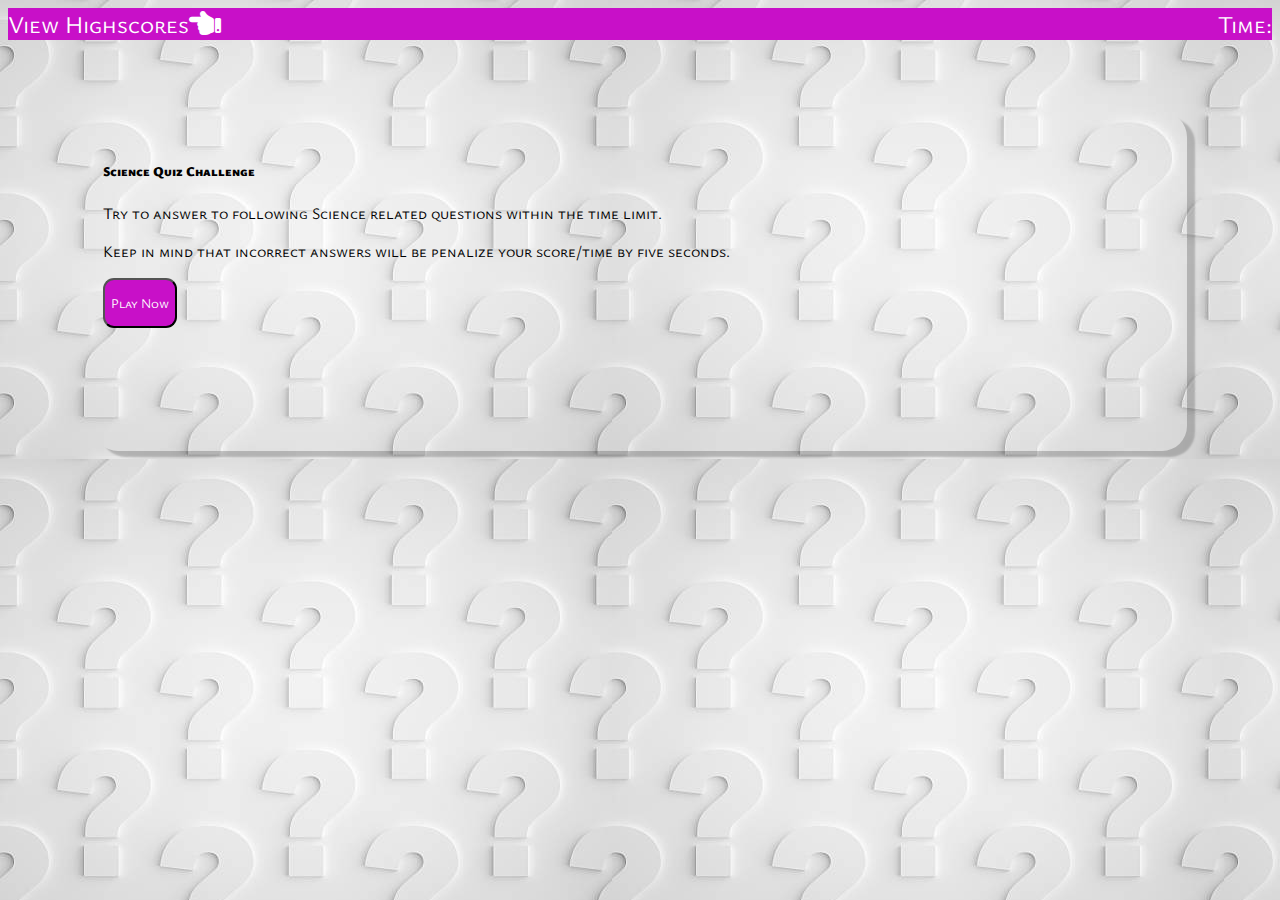
<file: quizz3/index.html>
<!DOCTYPE html> 
<html lang="en"> 
 
<head> 
    <meta charset="UTF-8"> 
    <meta http-equiv="X-UA-Compatible" content="IE=edge"> 
    <meta name="viewport" content="width=device-width, initial-scale=1.0"> 
    
    <link rel="stylesheet" href="https://cdnjs.cloudflare.com/ajax/libs/font-awesome/5.15.3/css/all.min.css"> 
    <link rel="stylesheet" href="style.css"> 
    <link href="https://cdn.jsdelivr.net/npm/bootstrap@5.0.2/dist/css/bootstrap.min.css" rel="stylesheet" integrity="sha384-EVSTQN3/azprG1Anm3QDgpJLIm9Nao0Yz1ztcQTwFspd3yD65VohhpuuCOmLASjC" crossorigin="anonymous"> 
<script src="https://cdn.jsdelivr.net/npm/bootstrap@5.0.2/dist/js/bootstrap.bundle.min.js" integrity="sha384-MrcW6ZMFYlzcLA8Nl+NtUVF0sA7MsXsP1UyJoMp4YLEuNSfAP+JcXn/tWtIaxVXM" crossorigin="anonymous"></script>  
<script src="https://code.jquery.com/jquery-3.6.0.min.js"></script> 
<link href="https://fonts.googleapis.com/css2?family=Bacasime+Antique&family=Diphylleia&family=Libre+Baskerville&family=Source+Serif+4:wght@500&family=Ysabeau+Infant:ital@1&family=Ysabeau+SC:wght@300&display=swap" rel="stylesheet"> 
<link rel="preconnect" href="https://fonts.gstatic.com" crossorigin> 
<link href="https://fonts.googleapis.com/css2?family=Bacasime+Antique&family=Diphylleia&family=Libre+Baskerville&family=Source+Serif+4:wght@500&family=Ysabeau+Infant:ital@1&family=Ysabeau+SC:wght@300&display=swap" rel="stylesheet"> 
<link rel="preconnect" href="https://fonts.googleapis.com"> 
<link rel="preconnect" href="https://fonts.gstatic.com" crossorigin> 
<link href="https://fonts.googleapis.com/css2?family=Bacasime+Antique&family=Diphylleia&family=Libre+Baskerville&family=Source+Serif+4:wght@500&family=Ysabeau+Infant:ital@1&family=Ysabeau+SC:wght@300&display=swap" rel="stylesheet"> 
    <title>Quiz Project</title> 
   
   
</head> 
 
<body > 
    <div > 
    <header  class="header-align" > 
        <a style="font-family: 'Bacasime Antique', serif; 
        font-family: 'Diphylleia', serif; 
        font-family: 'Libre Baskerville', serif; 
        font-family: 'Source Serif 4', serif; 
        font-family: 'Ysabeau Infant', sans-serif; 
        font-family: 'Ysabeau SC', sans-serif;"id=leaderboard onclick="highsc()">View Highscores<i class="fas fa-hand-point-left fa-lg"></i> 
        </i></a>  
 
       <a  style="font-family: 'Bacasime Antique', serif; 
       font-family: 'Diphylleia', serif; 
       font-family: 'Libre Baskerville', serif; 
       font-family: 'Source Serif 4', serif; 
       font-family: 'Ysabeau Infant', sans-serif; 
       font-family: 'Ysabeau SC', sans-serif;"id="timerdisp" >Time:<label id="time"></label></a> 
 
         
         
    
    </header></div> 
   <br><br><br><br> 
<div class="container card-columns " ><center> 
<div id="carddiv" class="container card bg-white "> 
<br> 
  <div class="card-body" id="dataContainer"> 
    <h5 style="font-family: 'Bacasime Antique', serif; 
    font-family: 'Diphylleia', serif; 
    font-family: 'Libre Baskerville', serif; 
    font-family: 'Source Serif 4', serif; 
    font-family: 'Ysabeau Infant', sans-serif; 
    font-family: 'Ysabeau SC', sans-serif;"class="card-title " id="tit"><b>Science Quiz Challenge</b></h5> 
    <p style="font-family: 'Bacasime Antique', serif; 
    font-family: 'Diphylleia', serif; 
    font-family: 'Libre Baskerville', serif; 
    font-family: 'Source Serif 4', serif; 
    font-family: 'Ysabeau Infant', sans-serif; 
    font-family: 'Ysabeau SC', sans-serif;" class="card-text text-wrap" id="ques">Try to answer to following Science related questions within the time limit.</p> 
    <p style="font-family: 'Bacasime Antique', serif; 
    font-family: 'Diphylleia', serif; 
    font-family: 'Libre Baskerville', serif; 
    font-family: 'Source Serif 4', serif; 
    font-family: 'Ysabeau Infant', sans-serif; 
    font-family: 'Ysabeau SC', sans-serif;" class="card-text text-wrap" id="op">Keep in mind that incorrect answers will be penalize your score/time by five seconds.</p> 
  
  
    <button  style="font-family: 'Bacasime Antique', serif; 
    font-family: 'Diphylleia', serif;
    font-family: 'Libre Baskerville', serif; 
    font-family: 'Source Serif 4', serif; 
    font-family: 'Ysabeau Infant', sans-serif; 
    font-family: 'Ysabeau SC', sans-serif;" id="stbtn"  class="btn btn-lg" >Play Now</button> 
      
    <button id="bkbtn" onclick="backbtn()" class="btn "> Back </button> 
 <button id="clrdata" onclick="clrdata()" class="btn " > Clear Data </button> 
    <button id="op1" onclick="ck(1)" class="btn btn-lg button" ></button> 
    <br><br><label   style="font-family: 'Bacasime Antique', serif; 
    font-family: 'Diphylleia', serif; 
    font-family: 'Libre Baskerville', serif; 
    font-family: 'Source Serif 4', serif; 
    font-family: 'Ysabeau Infant', sans-serif; 
    font-family: 'Ysabeau SC', sans-serif;" id="ent">Enter Initials:</label> 
    <input style="font-family: 'Bacasime Antique', serif; 
    font-family: 'Diphylleia', serif; 
    font-family: 'Libre Baskerville', serif; 
    font-family: 'Source Serif 4', serif; 
    font-family: 'Ysabeau Infant', sans-serif; 
    font-family: 'Ysabeau SC', sans-serif;" type="text" id="input"> <button onclick="alldone()" id="submit" class="btn  " >Submit 
     </button> 
     <button id="op2" onclick="ck(2)" class="btn btn-lg button " ></button> 
     <br><br> 
      <button id="op3" onclick="ck(3)" class="btn btn-lg button" ></button> 
      <br><br> 
       <button id="op4" onclick="ck(4)" class="btn btn-lg button" ></button> 
       <hr id="hrr"> 
       <h5 id="h5"></h5> 
  </div> 
 
</div></center></div> 
<script  src="index.js" charset="utf-8"></script> 
</body> 
 
</html>
</file>
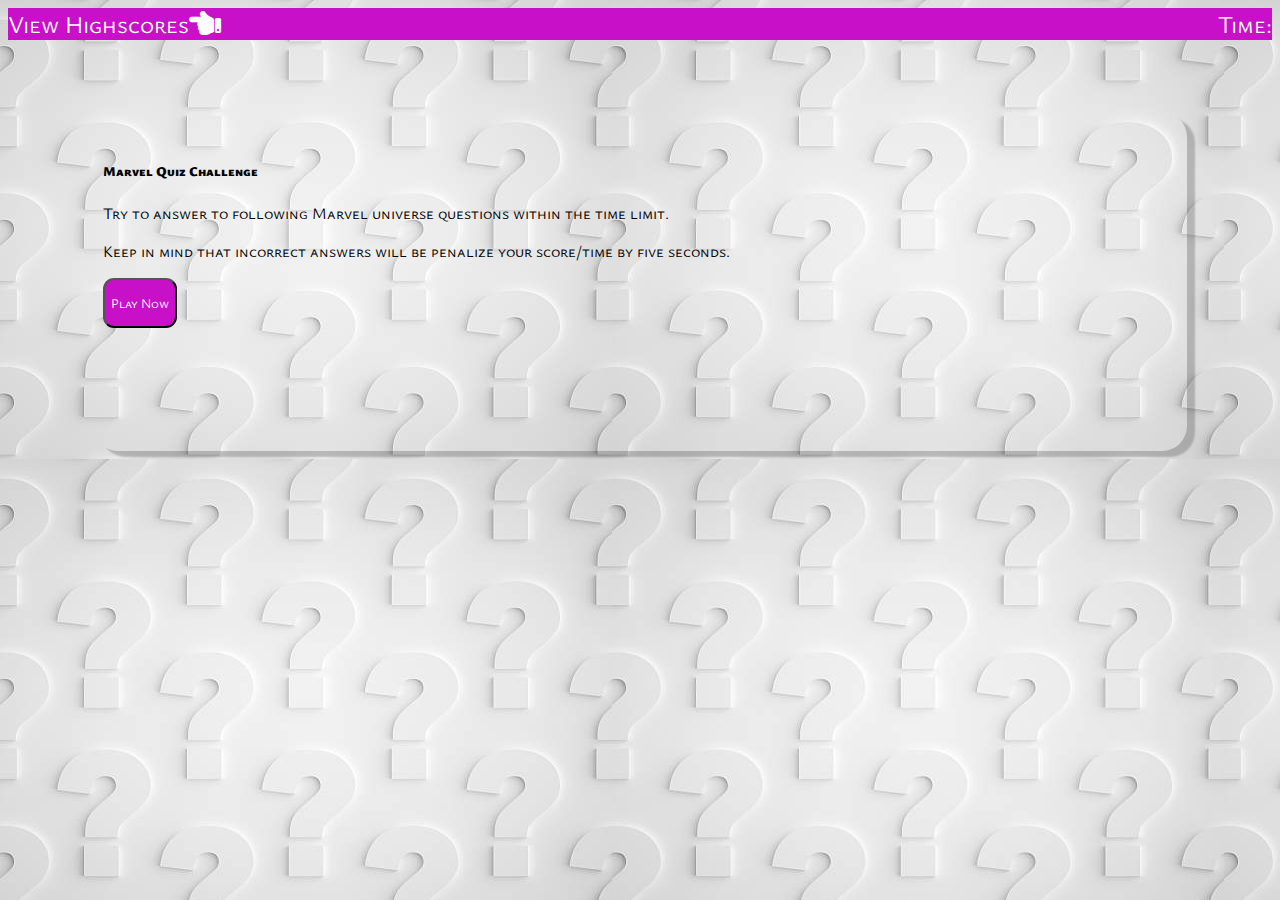
<file: quizz4/index.html>
<!DOCTYPE html> 
<html lang="en"> 
 
<head> 
    <meta charset="UTF-8"> 
    <meta http-equiv="X-UA-Compatible" content="IE=edge"> 
    <meta name="viewport" content="width=device-width, initial-scale=1.0"> 
    
    <link rel="stylesheet" href="https://cdnjs.cloudflare.com/ajax/libs/font-awesome/5.15.3/css/all.min.css"> 
    <link rel="stylesheet" href="style.css"> 
    <link href="https://cdn.jsdelivr.net/npm/bootstrap@5.0.2/dist/css/bootstrap.min.css" rel="stylesheet" integrity="sha384-EVSTQN3/azprG1Anm3QDgpJLIm9Nao0Yz1ztcQTwFspd3yD65VohhpuuCOmLASjC" crossorigin="anonymous"> 
<script src="https://cdn.jsdelivr.net/npm/bootstrap@5.0.2/dist/js/bootstrap.bundle.min.js" integrity="sha384-MrcW6ZMFYlzcLA8Nl+NtUVF0sA7MsXsP1UyJoMp4YLEuNSfAP+JcXn/tWtIaxVXM" crossorigin="anonymous"></script>  
<script src="https://code.jquery.com/jquery-3.6.0.min.js"></script> 
<link href="https://fonts.googleapis.com/css2?family=Bacasime+Antique&family=Diphylleia&family=Libre+Baskerville&family=Source+Serif+4:wght@500&family=Ysabeau+Infant:ital@1&family=Ysabeau+SC:wght@300&display=swap" rel="stylesheet"> 
<link rel="preconnect" href="https://fonts.gstatic.com" crossorigin> 
<link href="https://fonts.googleapis.com/css2?family=Bacasime+Antique&family=Diphylleia&family=Libre+Baskerville&family=Source+Serif+4:wght@500&family=Ysabeau+Infant:ital@1&family=Ysabeau+SC:wght@300&display=swap" rel="stylesheet"> 
<link rel="preconnect" href="https://fonts.googleapis.com"> 
<link rel="preconnect" href="https://fonts.gstatic.com" crossorigin> 
<link href="https://fonts.googleapis.com/css2?family=Bacasime+Antique&family=Diphylleia&family=Libre+Baskerville&family=Source+Serif+4:wght@500&family=Ysabeau+Infant:ital@1&family=Ysabeau+SC:wght@300&display=swap" rel="stylesheet"> 
    <title>Quiz Project</title> 
   
   
</head> 
 
<body > 
    <div > 
    <header  class="header-align" > 
        <a style="font-family: 'Bacasime Antique', serif; 
        font-family: 'Diphylleia', serif; 
        font-family: 'Libre Baskerville', serif; 
        font-family: 'Source Serif 4', serif; 
        font-family: 'Ysabeau Infant', sans-serif; 
        font-family: 'Ysabeau SC', sans-serif;"id=leaderboard onclick="highsc()">View Highscores<i class="fas fa-hand-point-left fa-lg"></i> 
        </i></a>  
 
       <a  style="font-family: 'Bacasime Antique', serif; 
       font-family: 'Diphylleia', serif; 
       font-family: 'Libre Baskerville', serif; 
       font-family: 'Source Serif 4', serif; 
       font-family: 'Ysabeau Infant', sans-serif; 
       font-family: 'Ysabeau SC', sans-serif;"id="timerdisp" >Time:<label id="time"></label></a> 
 
         
         
    
    </header></div> 
   <br><br><br><br> 
<div class="container card-columns " ><center> 
<div id="carddiv" class="container card bg-white "> 
<br> 
  <div class="card-body" id="dataContainer"> 
    <h5 style="font-family: 'Bacasime Antique', serif; 
    font-family: 'Diphylleia', serif; 
    font-family: 'Libre Baskerville', serif; 
    font-family: 'Source Serif 4', serif; 
    font-family: 'Ysabeau Infant', sans-serif; 
    font-family: 'Ysabeau SC', sans-serif;"class="card-title " id="tit"><b>Marvel Quiz Challenge</b></h5> 
    <p style="font-family: 'Bacasime Antique', serif; 
    font-family: 'Diphylleia', serif; 
    font-family: 'Libre Baskerville', serif; 
    font-family: 'Source Serif 4', serif; 
    font-family: 'Ysabeau Infant', sans-serif; 
    font-family: 'Ysabeau SC', sans-serif;" class="card-text text-wrap" id="ques">Try to answer to following Marvel universe questions within the time limit.</p> 
    <p style="font-family: 'Bacasime Antique', serif; 
    font-family: 'Diphylleia', serif; 
    font-family: 'Libre Baskerville', serif; 
    font-family: 'Source Serif 4', serif; 
    font-family: 'Ysabeau Infant', sans-serif; 
    font-family: 'Ysabeau SC', sans-serif;" class="card-text text-wrap" id="op">Keep in mind that incorrect answers will be penalize your score/time by five seconds.</p> 
  
  
    <button  style="font-family: 'Bacasime Antique', serif; 
    font-family: 'Diphylleia', serif;
    font-family: 'Libre Baskerville', serif; 
    font-family: 'Source Serif 4', serif; 
    font-family: 'Ysabeau Infant', sans-serif; 
    font-family: 'Ysabeau SC', sans-serif;" id="stbtn"  class="btn btn-lg" >Play Now</button> 
      
    <button id="bkbtn" onclick="backbtn()" class="btn "> Back </button> 
 <button id="clrdata" onclick="clrdata()" class="btn " > Clear Data </button> 
    <button id="op1" onclick="ck(1)" class="btn btn-lg button" ></button> 
    <br><br><label   style="font-family: 'Bacasime Antique', serif; 
    font-family: 'Diphylleia', serif; 
    font-family: 'Libre Baskerville', serif; 
    font-family: 'Source Serif 4', serif; 
    font-family: 'Ysabeau Infant', sans-serif; 
    font-family: 'Ysabeau SC', sans-serif;" id="ent">Enter Initials:</label> 
    <input style="font-family: 'Bacasime Antique', serif; 
    font-family: 'Diphylleia', serif; 
    font-family: 'Libre Baskerville', serif; 
    font-family: 'Source Serif 4', serif; 
    font-family: 'Ysabeau Infant', sans-serif; 
    font-family: 'Ysabeau SC', sans-serif;" type="text" id="input"> <button onclick="alldone()" id="submit" class="btn  " >Submit 
     </button> 
     <button id="op2" onclick="ck(2)" class="btn btn-lg button " ></button> 
     <br><br> 
      <button id="op3" onclick="ck(3)" class="btn btn-lg button" ></button> 
      <br><br> 
       <button id="op4" onclick="ck(4)" class="btn btn-lg button" ></button> 
       <hr id="hrr"> 
       <h5 id="h5"></h5> 
  </div> 
 
</div></center></div> 
<script  src="index.js" charset="utf-8"></script> 
</body> 
 
</html>
</file>
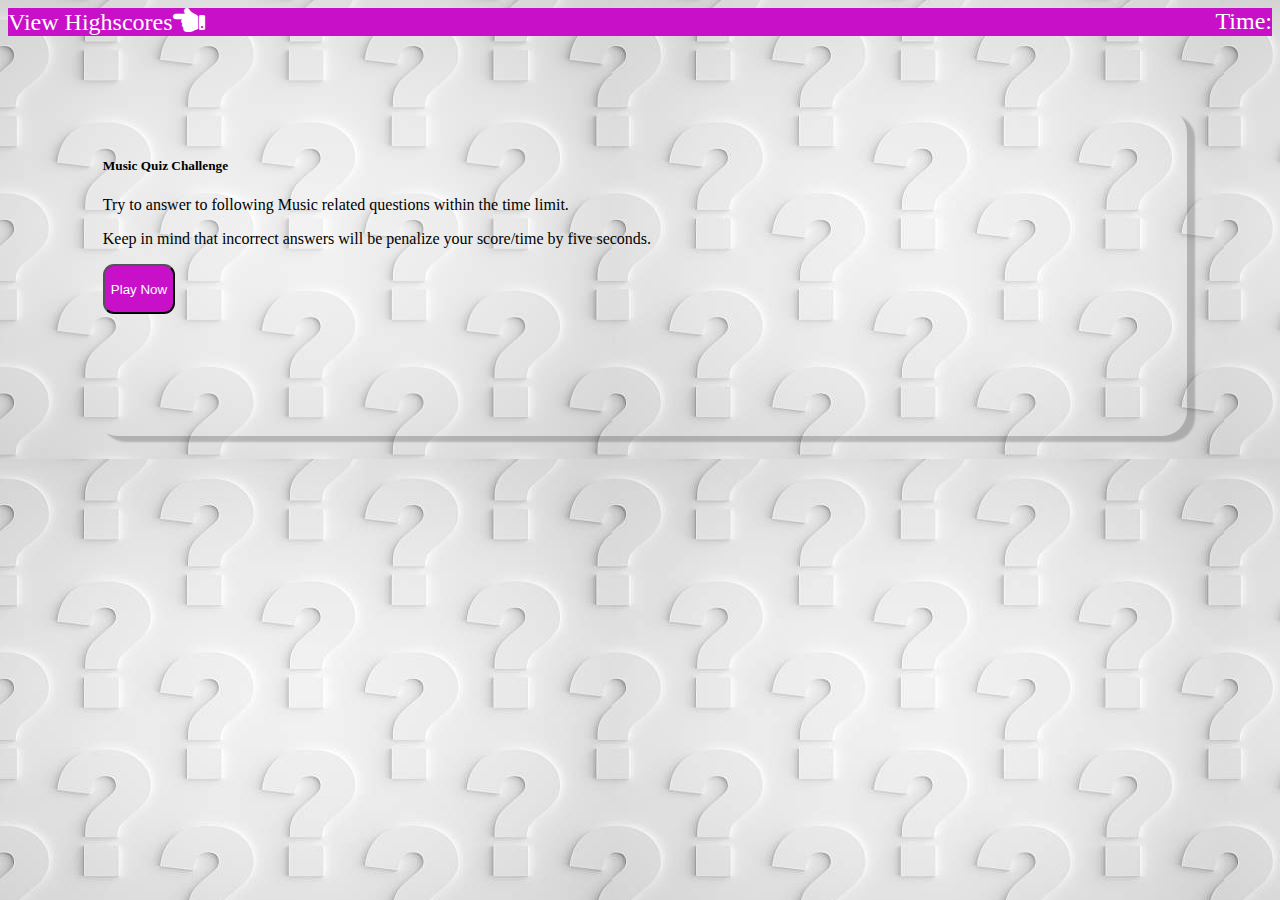
<file: quizz5/index.html>
<!DOCTYPE html>
<html lang="en">

<head>
    <meta charset="UTF-8">
    <meta http-equiv="X-UA-Compatible" content="IE=edge">
    <meta name="viewport" content="width=device-width, initial-scale=1.0">
   
    <link rel="stylesheet" href="https://cdnjs.cloudflare.com/ajax/libs/font-awesome/5.15.3/css/all.min.css">
    <link rel="stylesheet" href="style.css">
    <link href="https://cdn.jsdelivr.net/npm/bootstrap@5.0.2/dist/css/bootstrap.min.css" rel="stylesheet" integrity="sha384-EVSTQN3/azprG1Anm3QDgpJLIm9Nao0Yz1ztcQTwFspd3yD65VohhpuuCOmLASjC" crossorigin="anonymous">
<script src="https://cdn.jsdelivr.net/npm/bootstrap@5.0.2/dist/js/bootstrap.bundle.min.js" integrity="sha384-MrcW6ZMFYlzcLA8Nl+NtUVF0sA7MsXsP1UyJoMp4YLEuNSfAP+JcXn/tWtIaxVXM" crossorigin="anonymous"></script> 
<script src="https://code.jquery.com/jquery-3.6.0.min.js"></script>

    <title>Quizz World Project</title>
  
  
</head>

<body >
    <div >
    <header  class="header-align" >
        <a id=leaderboard onclick="highsc()">View Highscores<i class="fas fa-hand-point-left fa-lg"></i>
        </i></a> 

       <a id="timerdisp" >Time:<label id="time"></label></a>

        
        
   
    </header></div>
   <br><br><br><br>
<div class="container card-columns " ><center>
<div id="carddiv" class="container card bg-white ">
<br>
  <div class="card-body" id="dataContainer">
    <h5 class="card-title " id="tit"><b>Music Quiz Challenge</b></h5>
    <p class="card-text text-wrap" id="ques">Try to answer to following Music related questions within the time limit.</p>
    <p class="card-text text-wrap" id="op">Keep in mind that incorrect answers will be penalize your score/time by five seconds.</p>
 
 
    <button id="stbtn"  class="btn btn-lg" >Play Now</button>
     
    <button id="bkbtn" onclick="backbtn()" class="btn "> Back </button>
 <button id="clrdata" onclick="clrdata()" class="btn " > Clear Data </button>
    <button id="op1" onclick="ck(1)" class="btn btn-lg button" ></button>
    <br><br><label id="ent">Enter Initials:</label>
    <input type="text" id="input"> <button onclick="alldone()" id="submit" class="btn  " >Submit
     </button>
     <button id="op2" onclick="ck(2)" class="btn btn-lg button " ></button>
     <br><br>
      <button id="op3" onclick="ck(3)" class="btn btn-lg button" ></button>
      <br><br>
       <button id="op4" onclick="ck(4)" class="btn btn-lg button" ></button>
       <hr id="hrr">
       <h5 id="h5"></h5>
  </div>

</div></center></div>
<script  src="index.js" charset="utf-8"></script>
</body>

</html>
</file>
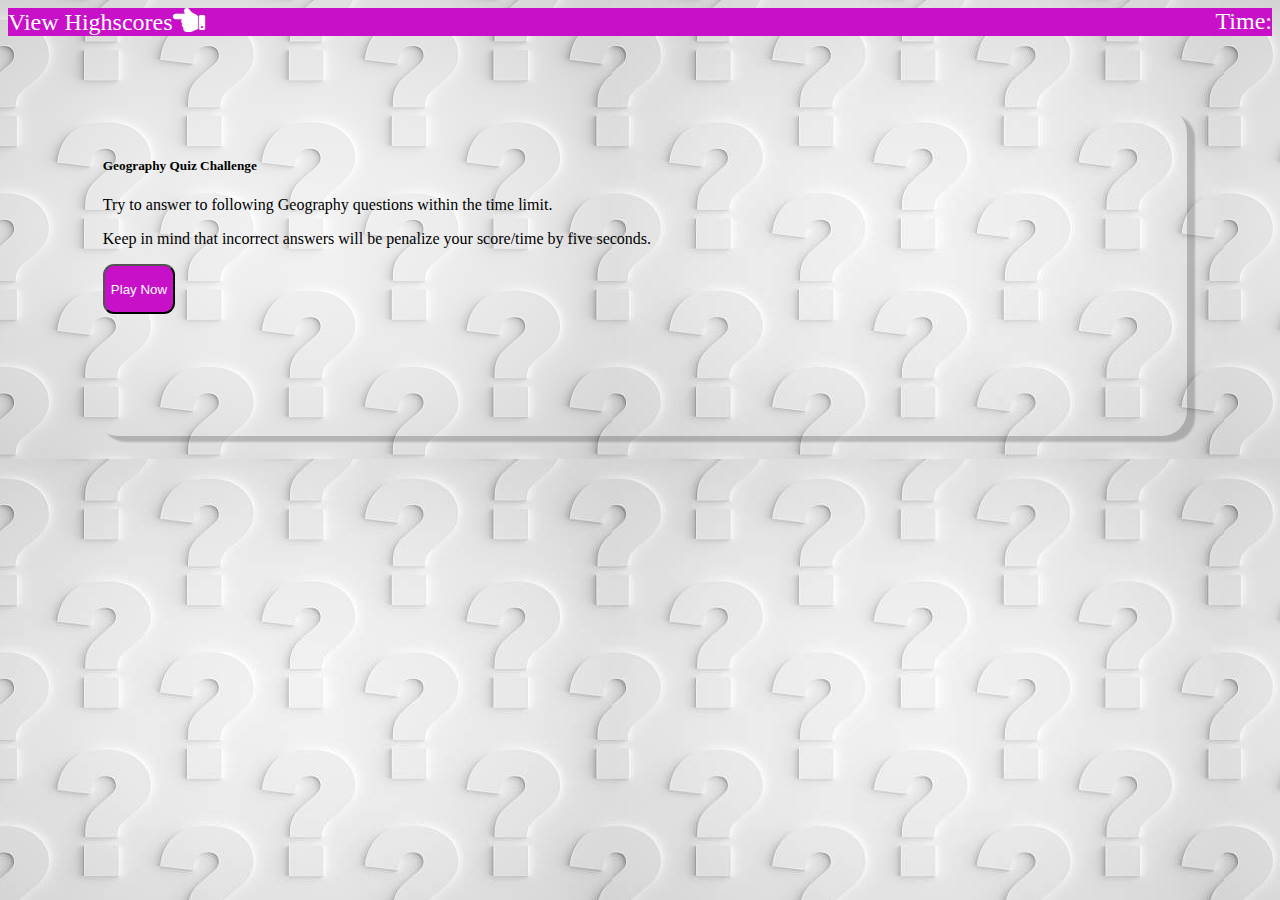
<file: quizz6/index.html>
<!DOCTYPE html>
<html lang="en">

<head>
    <meta charset="UTF-8">
    <meta http-equiv="X-UA-Compatible" content="IE=edge">
    <meta name="viewport" content="width=device-width, initial-scale=1.0">
   
    <link rel="stylesheet" href="https://cdnjs.cloudflare.com/ajax/libs/font-awesome/5.15.3/css/all.min.css">
    <link rel="stylesheet" href="style.css">
    <link href="https://cdn.jsdelivr.net/npm/bootstrap@5.0.2/dist/css/bootstrap.min.css" rel="stylesheet" integrity="sha384-EVSTQN3/azprG1Anm3QDgpJLIm9Nao0Yz1ztcQTwFspd3yD65VohhpuuCOmLASjC" crossorigin="anonymous">
<script src="https://cdn.jsdelivr.net/npm/bootstrap@5.0.2/dist/js/bootstrap.bundle.min.js" integrity="sha384-MrcW6ZMFYlzcLA8Nl+NtUVF0sA7MsXsP1UyJoMp4YLEuNSfAP+JcXn/tWtIaxVXM" crossorigin="anonymous"></script> 
<script src="https://code.jquery.com/jquery-3.6.0.min.js"></script>

    <title>Quizz World Project</title>
  
  
</head>

<body >
    <div >
    <header  class="header-align" >
        <a id=leaderboard onclick="highsc()">View Highscores<i class="fas fa-hand-point-left fa-lg"></i>
        </i></a> 

       <a id="timerdisp" >Time:<label id="time"></label></a>

        
        
   
    </header></div>
   <br><br><br><br>
<div class="container card-columns " ><center>
<div id="carddiv" class="container card bg-white ">
<br>
  <div class="card-body" id="dataContainer">
    <h5 class="card-title " id="tit"><b>Geography Quiz Challenge</b></h5>
    <p class="card-text text-wrap" id="ques">Try to answer to following Geography questions within the time limit.</p>
    <p class="card-text text-wrap" id="op">Keep in mind that incorrect answers will be penalize your score/time by five seconds.</p>
 
 
    <button id="stbtn"  class="btn btn-lg" >Play Now</button>
     
    <button id="bkbtn" onclick="backbtn()" class="btn "> Back </button>
 <button id="clrdata" onclick="clrdata()" class="btn " > Clear Data </button>
    <button id="op1" onclick="ck(1)" class="btn btn-lg button" ></button>
    <br><br><label id="ent">Enter Initials:</label>
    <input type="text" id="input"> <button onclick="alldone()" id="submit" class="btn  " >Submit
     </button>
     <button id="op2" onclick="ck(2)" class="btn btn-lg button " ></button>
     <br><br>
      <button id="op3" onclick="ck(3)" class="btn btn-lg button" ></button>
      <br><br>
       <button id="op4" onclick="ck(4)" class="btn btn-lg button" ></button>
       <hr id="hrr">
       <h5 id="h5"></h5>
  </div>

</div></center></div>
<script  src="index.js" charset="utf-8"></script>
</body>

</html>
</file>
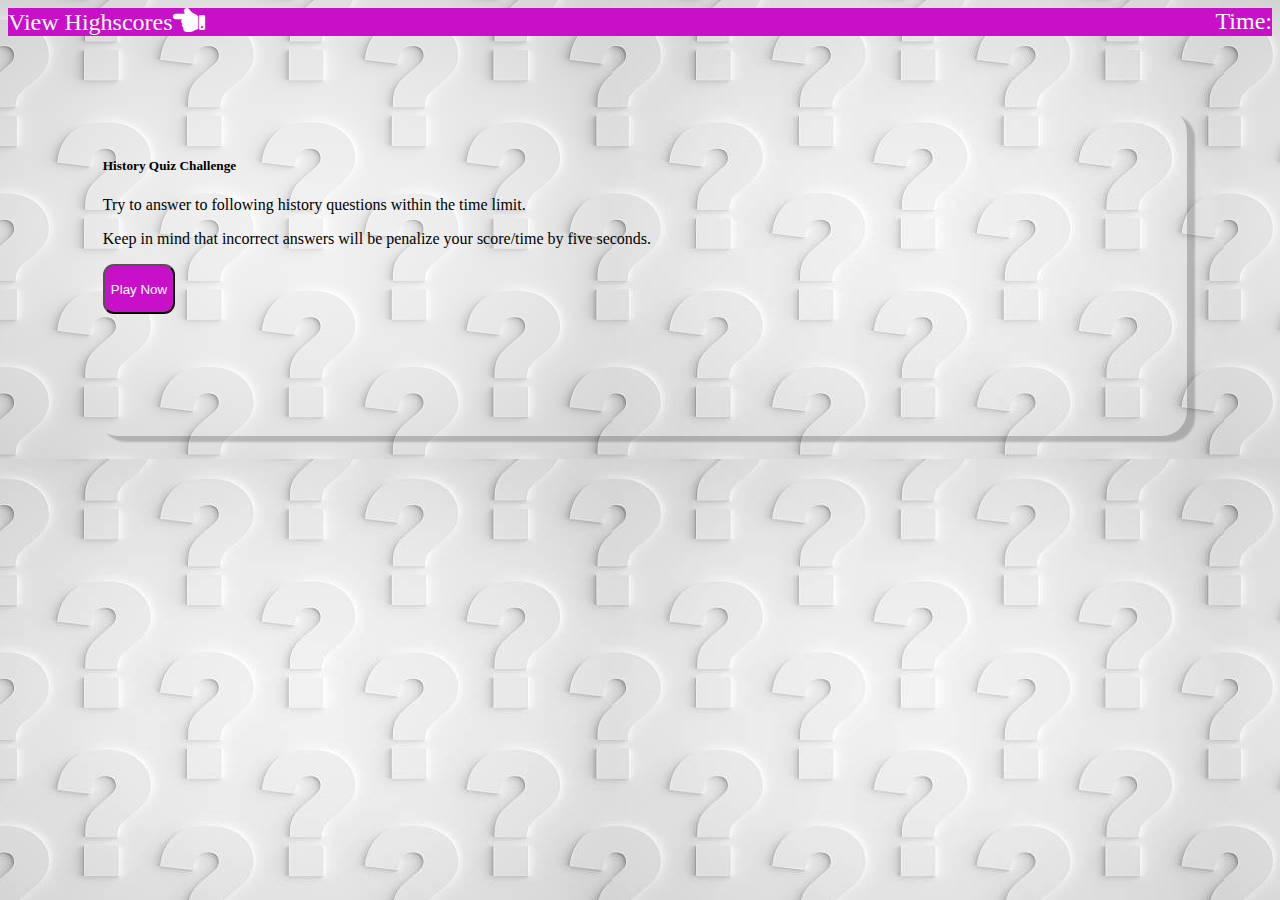
<file: quizz7/index.html>
<!DOCTYPE html>
<html lang="en">

<head>
    <meta charset="UTF-8">
    <meta http-equiv="X-UA-Compatible" content="IE=edge">
    <meta name="viewport" content="width=device-width, initial-scale=1.0">
   
    <link rel="stylesheet" href="https://cdnjs.cloudflare.com/ajax/libs/font-awesome/5.15.3/css/all.min.css">
    <link rel="stylesheet" href="style.css">
    <link href="https://cdn.jsdelivr.net/npm/bootstrap@5.0.2/dist/css/bootstrap.min.css" rel="stylesheet" integrity="sha384-EVSTQN3/azprG1Anm3QDgpJLIm9Nao0Yz1ztcQTwFspd3yD65VohhpuuCOmLASjC" crossorigin="anonymous">
<script src="https://cdn.jsdelivr.net/npm/bootstrap@5.0.2/dist/js/bootstrap.bundle.min.js" integrity="sha384-MrcW6ZMFYlzcLA8Nl+NtUVF0sA7MsXsP1UyJoMp4YLEuNSfAP+JcXn/tWtIaxVXM" crossorigin="anonymous"></script> 
<script src="https://code.jquery.com/jquery-3.6.0.min.js"></script>

    <title>Quizz World Project</title>
  
  
</head>

<body >
    <div >
    <header  class="header-align" >
        <a id=leaderboard onclick="highsc()">View Highscores<i class="fas fa-hand-point-left fa-lg"></i>
        </i></a> 

       <a id="timerdisp" >Time:<label id="time"></label></a>

        
        
   
    </header></div>
   <br><br><br><br>
<div class="container card-columns " ><center>
<div id="carddiv" class="container card bg-white ">
<br>
  <div class="card-body" id="dataContainer">
    <h5 class="card-title " id="tit"><b>History Quiz Challenge</b></h5>
    <p class="card-text text-wrap" id="ques">Try to answer to following history questions within the time limit.</p>
    <p class="card-text text-wrap" id="op">Keep in mind that incorrect answers will be penalize your score/time by five seconds.</p>
 
 
    <button id="stbtn"  class="btn btn-lg" >Play Now</button>
     
    <button id="bkbtn" onclick="backbtn()" class="btn "> Back </button>
 <button id="clrdata" onclick="clrdata()" class="btn " > Clear Data </button>
    <button id="op1" onclick="ck(1)" class="btn btn-lg button" ></button>
    <br><br><label id="ent">Enter Initials:</label>
    <input type="text" id="input"> <button onclick="alldone()" id="submit" class="btn  " >Submit
     </button>
     <button id="op2" onclick="ck(2)" class="btn btn-lg button " ></button>
     <br><br>
      <button id="op3" onclick="ck(3)" class="btn btn-lg button" ></button>
      <br><br>
       <button id="op4" onclick="ck(4)" class="btn btn-lg button" ></button>
       <hr id="hrr">
       <h5 id="h5"></h5>
  </div>

</div></center></div>
<script  src="index.js" charset="utf-8"></script>
</body>

</html>
</file>
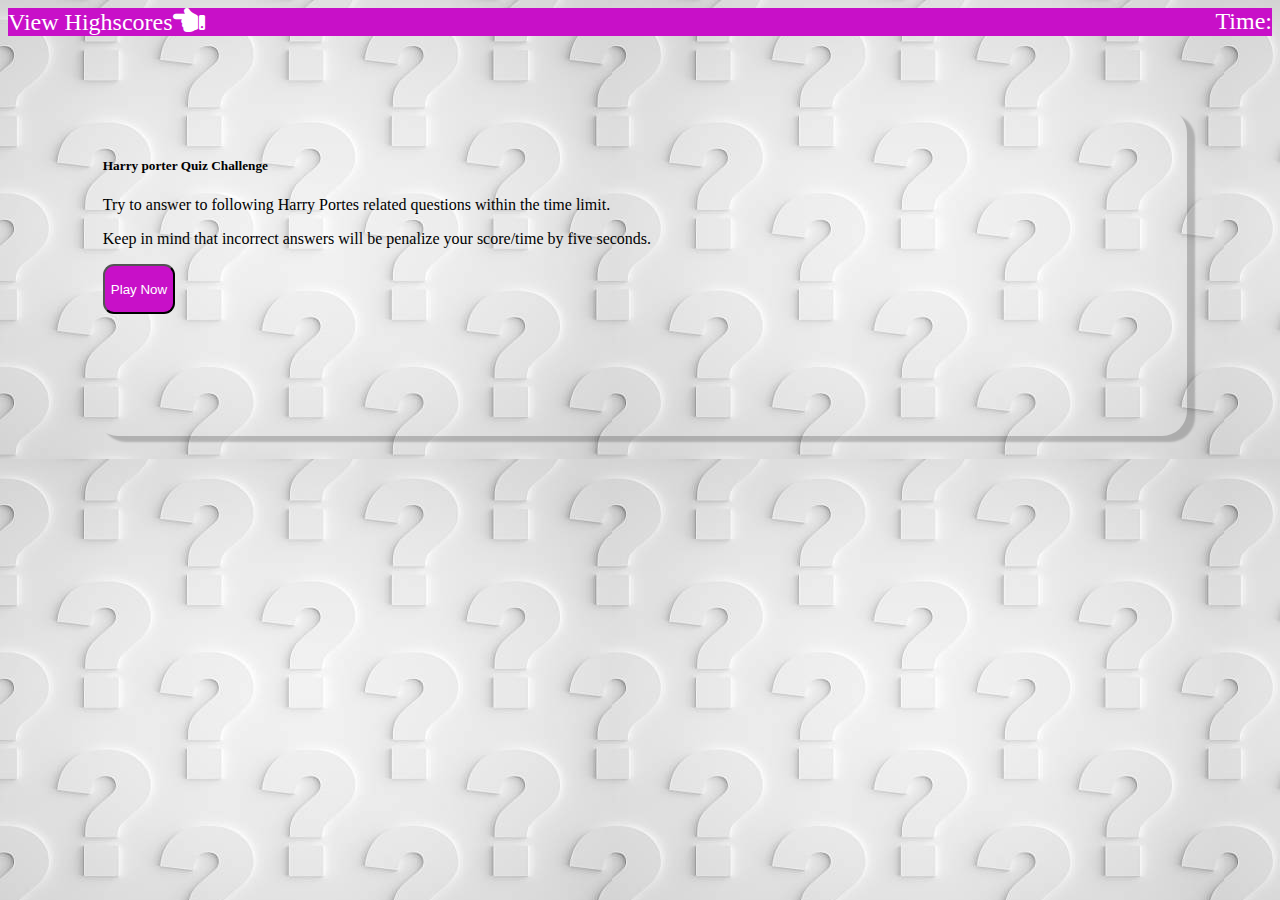
<file: quizz8/index.html>
<!DOCTYPE html>
<html lang="en">

<head>
    <meta charset="UTF-8">
    <meta http-equiv="X-UA-Compatible" content="IE=edge">
    <meta name="viewport" content="width=device-width, initial-scale=1.0">
   
    <link rel="stylesheet" href="https://cdnjs.cloudflare.com/ajax/libs/font-awesome/5.15.3/css/all.min.css">
    <link rel="stylesheet" href="style.css">
    <link href="https://cdn.jsdelivr.net/npm/bootstrap@5.0.2/dist/css/bootstrap.min.css" rel="stylesheet" integrity="sha384-EVSTQN3/azprG1Anm3QDgpJLIm9Nao0Yz1ztcQTwFspd3yD65VohhpuuCOmLASjC" crossorigin="anonymous">
<script src="https://cdn.jsdelivr.net/npm/bootstrap@5.0.2/dist/js/bootstrap.bundle.min.js" integrity="sha384-MrcW6ZMFYlzcLA8Nl+NtUVF0sA7MsXsP1UyJoMp4YLEuNSfAP+JcXn/tWtIaxVXM" crossorigin="anonymous"></script> 
<script src="https://code.jquery.com/jquery-3.6.0.min.js"></script>

    <title>Quizz World Project</title>
  
  
</head>

<body >
    <div >
    <header  class="header-align" >
        <a id=leaderboard onclick="highsc()">View Highscores<i class="fas fa-hand-point-left fa-lg"></i>
        </i></a> 

       <a id="timerdisp" >Time:<label id="time"></label></a>

        
        
   
    </header></div>
   <br><br><br><br>
<div class="container card-columns " ><center>
<div id="carddiv" class="container card bg-white ">
<br>
  <div class="card-body" id="dataContainer">
    <h5 class="card-title " id="tit"><b>Harry porter Quiz Challenge</b></h5>
    <p class="card-text text-wrap" id="ques">Try to answer to following Harry Portes related questions within the time limit.</p>
    <p class="card-text text-wrap" id="op">Keep in mind that incorrect answers will be penalize your score/time by five seconds.</p>
 
 
    <button id="stbtn"  class="btn btn-lg" >Play Now</button>
     
    <button id="bkbtn" onclick="backbtn()" class="btn "> Back </button>
 <button id="clrdata" onclick="clrdata()" class="btn " > Clear Data </button>
    <button id="op1" onclick="ck(1)" class="btn btn-lg button" ></button>
    <br><br><label id="ent">Enter Initials:</label>
    <input type="text" id="input"> <button onclick="alldone()" id="submit" class="btn  " >Submit
     </button>
     <button id="op2" onclick="ck(2)" class="btn btn-lg button " ></button>
     <br><br>
      <button id="op3" onclick="ck(3)" class="btn btn-lg button" ></button>
      <br><br>
       <button id="op4" onclick="ck(4)" class="btn btn-lg button" ></button>
       <hr id="hrr">
       <h5 id="h5"></h5>
  </div>

</div></center></div>
<script  src="index.js" charset="utf-8"></script>
</body>

</html>
</file>
<file: style.css>
body{
    background-color: rgba(242, 224, 241, 0.614)
}
html{
    background-color: white;
}
header{
    padding-left: 10px;
    padding-right: 10px;
    background-color: #2e012de8;
    color:white;
}
.main_head{
    width:100%;
    background-color: #bbe6ef4a;
    border-bottom:1px solid #0000001a ;
}
.slide_bars{
    padding-top:10px;
    /* background-color: #bbe6ef4a; */
    background-color: rgba(231, 225, 225, 0.284);
}
.slide_img{
     border-radius: 8px;
     width: 100%; 
     height:70vh;
}
.para{
    margin-top: 20px;
    padding-bottom: 50px;
    font-family: 'Red Hat Display', sans-serif;
}
.hed{
    margin-top: 30px;
    font-family: 'Literata', serif;
    font-weight:bold;
}
.played{
   padding-top: 30px;
}
.logo_img{
    border-radius: 8px;
}
.quiz-info {

    display: flex;
  
    justify-content: space-between;
    width: 100%;
    margin-top: 58px;
}
#hr1{
    width:70%; 
    height:50px
}
@media only screen and (max-width:1200px){
    .quiz-info{
        margin-top: 38px;
    }
}
@media only screen and (max-width:600px){
     .slide_img{
        height:40vh;
     }
     .para{
        margin-top: 0px;
     }
     #hr1{
    height:0px;
     }
}

@media (min-width:992px){
    .quiz-info{
        margin-bottom: 0px;
    }
   
}
.questions-length[data-v-11222bf8], .times-played[data-v-11222bf8] {
    font-size: 15px;
    padding: 1px 6px;
    border-radius: 4px;
    background: #f2f2f2;
    /* -webkit-box-shadow: 0 0 0 1px rgba(0,0,0,.1); */
    box-shadow: 0 0 0 1px #0000001a;
}
</file>
<file: quizz1/style.css>
body{ 
  background-color:rgb(109, 9, 109); 
    color:#000000; 
    font-size: 16px; 
    font-family: Verdana; 
  background-image: url("../assets/images/portal_img.jpeg"); 
  
   
    
 
} 
.header-align { 
    display: flex; 
    justify-content: space-between; 
    align-items: center; 
    background-color: rgb(200 16 200); 
   
    font-family:Verdana; 
    font-style:normal; 
    font-size:24px; 
    color:white; 
  } 
   
  .header-align label { 
    text-align: right; 
  } 
   
  .button{ 
      width:100%; 
      height:100%; 
  } 
   
  .header-align a { 
    text-align: left; 
  } 
  #timerdisp{ 
    background-color: rgb(200 16 200); 
    font-family:Verdana; 
    font-style:normal; 
    font-size:24px; 
    color:white; 
    align-content: right; 
  } 
  #carddiv{ 
    text-align: left; 
    height:60%; 
    width: 85%; 
    border-radius: 25px; 
    padding: 10px; 
    box-shadow: 8px 6px 2px 0px rgba(0, 0, 0, .2) ; 
  } 
  #stbtn, #bkbtn , #clrdata { 
    border-radius:11px; 
    height:50px; 
    background-color: rgb(200 16 200); 
    color:white; 
  } 
  #op1 , #op2 , #op3 , #op4 { 
    text-align:left; 
    border-radius:11px; 
    height:50px; 
    background-color:  rgb(200 16 200); 
    color:white; 
  } 
  #submit{ 
    text-align:left; 
    border-radius:11px; 
    height:50px; 
    background-color: rgb(200 16 200); 
    color:white 
  }
</file>
<file: quizz2/style.css>
body{ 
  background-color:rgb(109, 9, 109); 
    color:#000000; 
    font-size: 16px; 
    font-family: Verdana; 
  background-image: url("../assets/images/portal_img.jpeg"); 
  
   
    
 
} 
.header-align { 
    display: flex; 
    justify-content: space-between; 
    align-items: center; 
    background-color: rgb(200 16 200); 
   
    font-family:Verdana; 
    font-style:normal; 
    font-size:24px; 
    color:white; 
  } 
   
  .header-align label { 
    text-align: right; 
  } 
   
  .button{ 
      width:100%; 
      height:100%; 
  } 
   
  .header-align a { 
    text-align: left; 
  } 
  #timerdisp{ 
    background-color: rgb(200 16 200); 
    font-family:Verdana; 
    font-style:normal; 
    font-size:24px; 
    color:white; 
    align-content: right; 
  } 
  #carddiv{ 
    text-align: left; 
    height:60%; 
    width: 85%; 
    border-radius: 25px; 
    padding: 10px; 
    box-shadow: 8px 6px 2px 0px rgba(0, 0, 0, .2) ; 
  } 
  #stbtn, #bkbtn , #clrdata { 
    border-radius:11px; 
    height:50px; 
    background-color: rgb(200 16 200); 
    color:white; 
  } 
  #op1 , #op2 , #op3 , #op4 { 
    text-align:left; 
    border-radius:11px; 
    height:50px; 
    background-color:  rgb(200 16 200); 
    color:white; 
  } 
  #submit{ 
    text-align:left; 
    border-radius:11px; 
    height:50px; 
    background-color: rgb(200 16 200); 
    color:white 
  }
</file>
<file: quizz3/style.css>
body{ 
  background-color:rgb(109, 9, 109); 
    color:#000000; 
    font-size: 16px; 
    font-family: Verdana; 
  background-image: url("../assets/images/portal_img.jpeg"); 
  
   
    
 
} 
.header-align { 
    display: flex; 
    justify-content: space-between; 
    align-items: center; 
    background-color: rgb(200 16 200); 
   
    font-family:Verdana; 
    font-style:normal; 
    font-size:24px; 
    color:white; 
  } 
   
  .header-align label { 
    text-align: right; 
  } 
   
  .button{ 
      width:100%; 
      height:100%; 
  } 
   
  .header-align a { 
    text-align: left; 
  } 
  #timerdisp{ 
    background-color: rgb(200 16 200); 
    font-family:Verdana; 
    font-style:normal; 
    font-size:24px; 
    color:white; 
    align-content: right; 
  } 
  #carddiv{ 
    text-align: left; 
    height:60%; 
    width: 85%; 
    border-radius: 25px; 
    padding: 10px; 
    box-shadow: 8px 6px 2px 0px rgba(0, 0, 0, .2) ; 
  } 
  #stbtn, #bkbtn , #clrdata { 
    border-radius:11px; 
    height:50px; 
    background-color: rgb(200 16 200); 
    color:white; 
  } 
  #op1 , #op2 , #op3 , #op4 { 
    text-align:left; 
    border-radius:11px; 
    height:50px; 
    background-color:  rgb(200 16 200); 
    color:white; 
  } 
  #submit{ 
    text-align:left; 
    border-radius:11px; 
    height:50px; 
    background-color: rgb(200 16 200); 
    color:white 
  }
</file>
<file: quizz4/style.css>
body{ 
  background-color:rgb(109, 9, 109); 
    color:#000000; 
    font-size: 16px; 
    font-family: Verdana; 
  background-image: url("../assets/images/portal_img.jpeg"); 
  
   
    
 
} 
.header-align { 
    display: flex; 
    justify-content: space-between; 
    align-items: center; 
    background-color: rgb(200 16 200); 
   
    font-family:Verdana; 
    font-style:normal; 
    font-size:24px; 
    color:white; 
  } 
   
  .header-align label { 
    text-align: right; 
  } 
   
  .button{ 
      width:100%; 
      height:100%; 
  } 
   
  .header-align a { 
    text-align: left; 
  } 
  #timerdisp{ 
    background-color: rgb(200 16 200); 
    font-family:Verdana; 
    font-style:normal; 
    font-size:24px; 
    color:white; 
    align-content: right; 
  } 
  #carddiv{ 
    text-align: left; 
    height:60%; 
    width: 85%; 
    border-radius: 25px; 
    padding: 10px; 
    box-shadow: 8px 6px 2px 0px rgba(0, 0, 0, .2) ; 
  } 
  #stbtn, #bkbtn , #clrdata { 
    border-radius:11px; 
    height:50px; 
    background-color: rgb(200 16 200); 
    color:white; 
  } 
  #op1 , #op2 , #op3 , #op4 { 
    text-align:left; 
    border-radius:11px; 
    height:50px; 
    background-color:  rgb(200 16 200); 
    color:white; 
  } 
  #submit{ 
    text-align:left; 
    border-radius:11px; 
    height:50px; 
    background-color: rgb(200 16 200); 
    color:white 
  }
</file>
<file: quizz5/style.css>
body{ 
  background-color:rgb(109, 9, 109); 
    color:#000000; 
    font-size: 16px; 
    font-family: Verdana; 
  background-image: url("../assets/images/portal_img.jpeg"); 
  
   
    
 
} 
.header-align { 
    display: flex; 
    justify-content: space-between; 
    align-items: center; 
    background-color: rgb(200 16 200); 
   
    font-family:Verdana; 
    font-style:normal; 
    font-size:24px; 
    color:white; 
  } 
   
  .header-align label { 
    text-align: right; 
  } 
   
  .button{ 
      width:100%; 
      height:100%; 
  } 
   
  .header-align a { 
    text-align: left; 
  } 
  #timerdisp{ 
    background-color: rgb(200 16 200); 
    font-family:Verdana; 
    font-style:normal; 
    font-size:24px; 
    color:white; 
    align-content: right; 
  } 
  #carddiv{ 
    text-align: left; 
    height:60%; 
    width: 85%; 
    border-radius: 25px; 
    padding: 10px; 
    box-shadow: 8px 6px 2px 0px rgba(0, 0, 0, .2) ; 
  } 
  #stbtn, #bkbtn , #clrdata { 
    border-radius:11px; 
    height:50px; 
    background-color: rgb(200 16 200); 
    color:white; 
  } 
  #op1 , #op2 , #op3 , #op4 { 
    text-align:left; 
    border-radius:11px; 
    height:50px; 
    background-color:  rgb(200 16 200); 
    color:white; 
  } 
  #submit{ 
    text-align:left; 
    border-radius:11px; 
    height:50px; 
    background-color: rgb(200 16 200); 
    color:white 
  }
</file>
<file: quizz6/style.css>
body{ 
  background-color:rgb(109, 9, 109); 
    color:#000000; 
    font-size: 16px; 
    font-family: Verdana; 
  background-image: url("../assets/images/portal_img.jpeg"); 
  
   
    
 
} 
.header-align { 
    display: flex; 
    justify-content: space-between; 
    align-items: center; 
    background-color: rgb(200 16 200); 
   
    font-family:Verdana; 
    font-style:normal; 
    font-size:24px; 
    color:white; 
  } 
   
  .header-align label { 
    text-align: right; 
  } 
   
  .button{ 
      width:100%; 
      height:100%; 
  } 
   
  .header-align a { 
    text-align: left; 
  } 
  #timerdisp{ 
    background-color: rgb(200 16 200); 
    font-family:Verdana; 
    font-style:normal; 
    font-size:24px; 
    color:white; 
    align-content: right; 
  } 
  #carddiv{ 
    text-align: left; 
    height:60%; 
    width: 85%; 
    border-radius: 25px; 
    padding: 10px; 
    box-shadow: 8px 6px 2px 0px rgba(0, 0, 0, .2) ; 
  } 
  #stbtn, #bkbtn , #clrdata { 
    border-radius:11px; 
    height:50px; 
    background-color: rgb(200 16 200); 
    color:white; 
  } 
  #op1 , #op2 , #op3 , #op4 { 
    text-align:left; 
    border-radius:11px; 
    height:50px; 
    background-color:  rgb(200 16 200); 
    color:white; 
  } 
  #submit{ 
    text-align:left; 
    border-radius:11px; 
    height:50px; 
    background-color: rgb(200 16 200); 
    color:white 
  }
</file>
<file: quizz7/style.css>
body{ 
  background-color:rgb(109, 9, 109); 
    color:#000000; 
    font-size: 16px; 
    font-family: Verdana; 
  background-image: url("../assets/images/portal_img.jpeg"); 
  
   
    
 
} 
.header-align { 
    display: flex; 
    justify-content: space-between; 
    align-items: center; 
    background-color: rgb(200 16 200); 
   
    font-family:Verdana; 
    font-style:normal; 
    font-size:24px; 
    color:white; 
  } 
   
  .header-align label { 
    text-align: right; 
  } 
   
  .button{ 
      width:100%; 
      height:100%; 
  } 
   
  .header-align a { 
    text-align: left; 
  } 
  #timerdisp{ 
    background-color: rgb(200 16 200); 
    font-family:Verdana; 
    font-style:normal; 
    font-size:24px; 
    color:white; 
    align-content: right; 
  } 
  #carddiv{ 
    text-align: left; 
    height:60%; 
    width: 85%; 
    border-radius: 25px; 
    padding: 10px; 
    box-shadow: 8px 6px 2px 0px rgba(0, 0, 0, .2) ; 
  } 
  #stbtn, #bkbtn , #clrdata { 
    border-radius:11px; 
    height:50px; 
    background-color: rgb(200 16 200); 
    color:white; 
  } 
  #op1 , #op2 , #op3 , #op4 { 
    text-align:left; 
    border-radius:11px; 
    height:50px; 
    background-color:  rgb(200 16 200); 
    color:white; 
  } 
  #submit{ 
    text-align:left; 
    border-radius:11px; 
    height:50px; 
    background-color: rgb(200 16 200); 
    color:white 
  }
</file>
<file: quizz8/style.css>
body{ 
  background-color:rgb(109, 9, 109); 
    color:#000000; 
    font-size: 16px; 
    font-family: Verdana; 
  background-image: url("../assets/images/portal_img.jpeg"); 
  
   
    
 
} 
.header-align { 
    display: flex; 
    justify-content: space-between; 
    align-items: center; 
    background-color: rgb(200 16 200); 
   
    font-family:Verdana; 
    font-style:normal; 
    font-size:24px; 
    color:white; 
  } 
   
  .header-align label { 
    text-align: right; 
  } 
   
  .button{ 
      width:100%; 
      height:100%; 
  } 
   
  .header-align a { 
    text-align: left; 
  } 
  #timerdisp{ 
    background-color: rgb(200 16 200); 
    font-family:Verdana; 
    font-style:normal; 
    font-size:24px; 
    color:white; 
    align-content: right; 
  } 
  #carddiv{ 
    text-align: left; 
    height:60%; 
    width: 85%; 
    border-radius: 25px; 
    padding: 10px; 
    box-shadow: 8px 6px 2px 0px rgba(0, 0, 0, .2) ; 
  } 
  #stbtn, #bkbtn , #clrdata { 
    border-radius:11px; 
    height:50px; 
    background-color: rgb(200 16 200); 
    color:white; 
  } 
  #op1 , #op2 , #op3 , #op4 { 
    text-align:left; 
    border-radius:11px; 
    height:50px; 
    background-color:  rgb(200 16 200); 
    color:white; 
  } 
  #submit{ 
    text-align:left; 
    border-radius:11px; 
    height:50px; 
    background-color: rgb(200 16 200); 
    color:white 
  }
</file>
